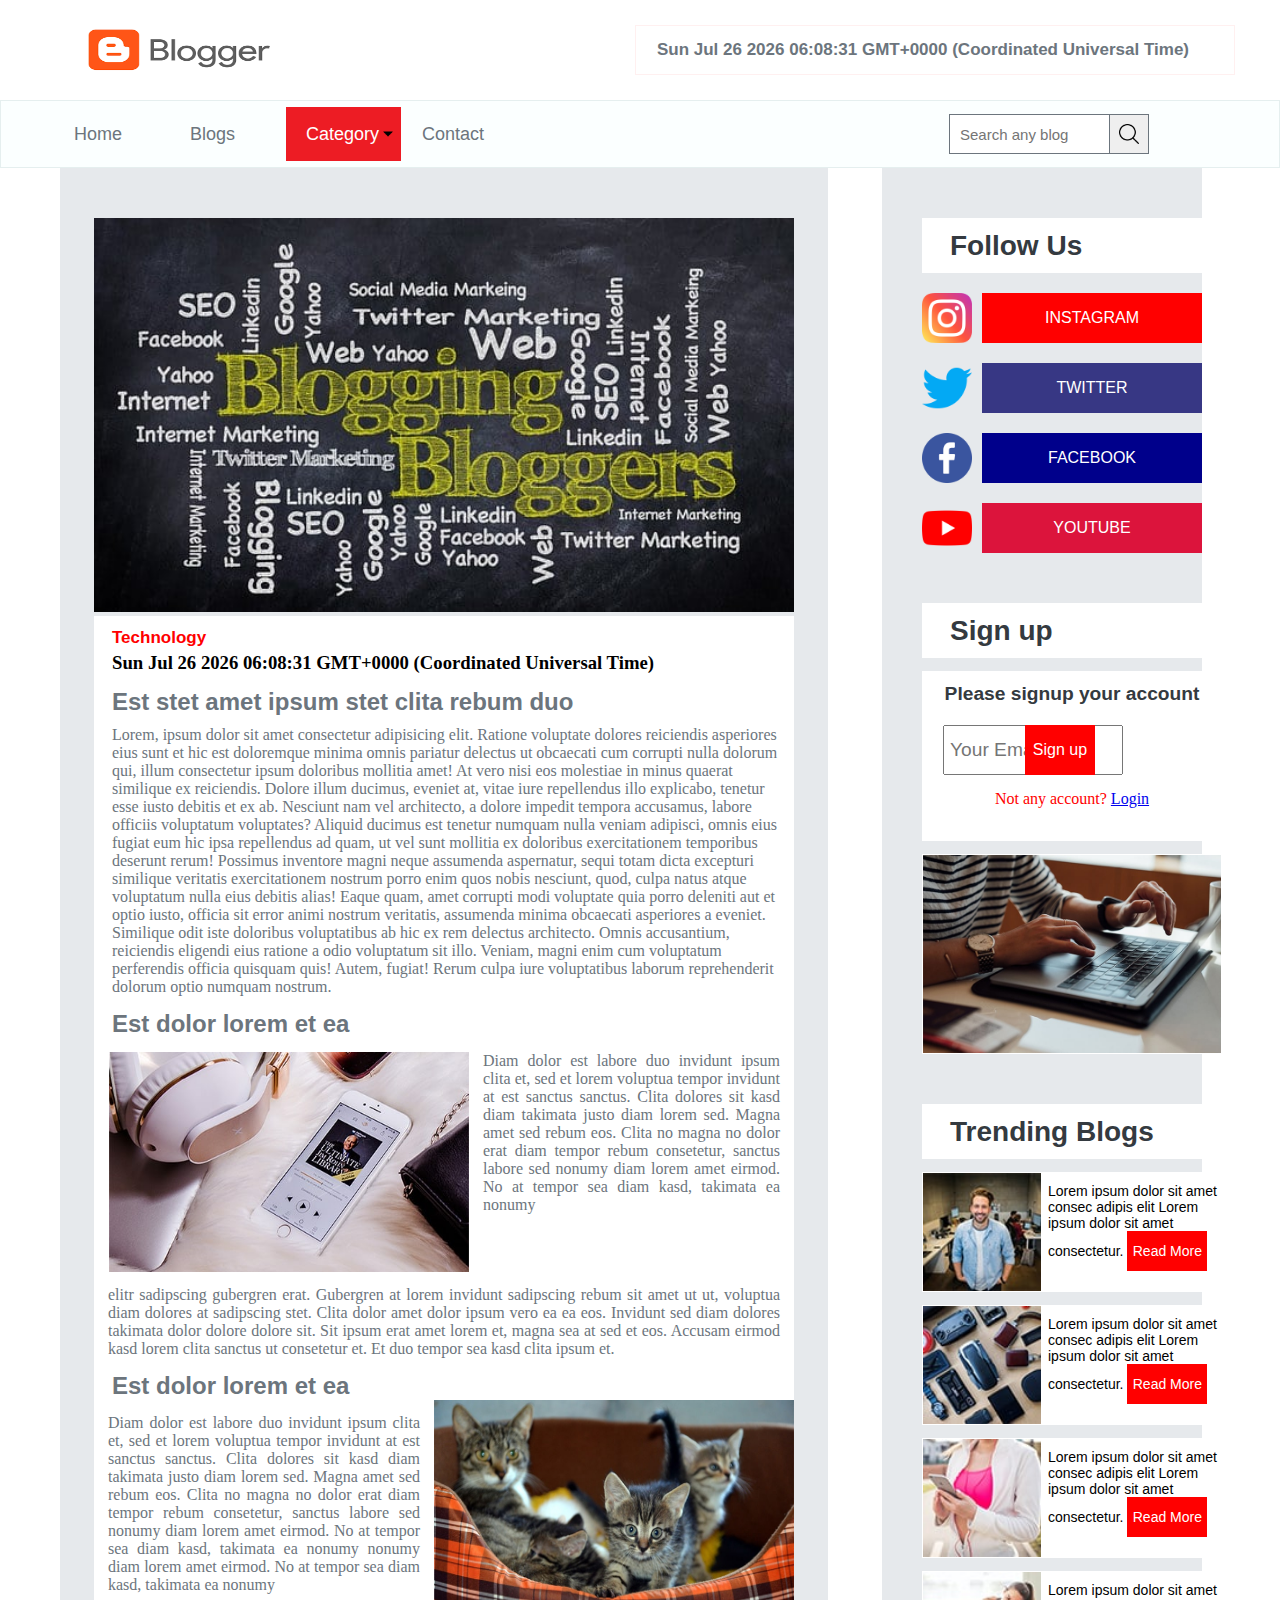
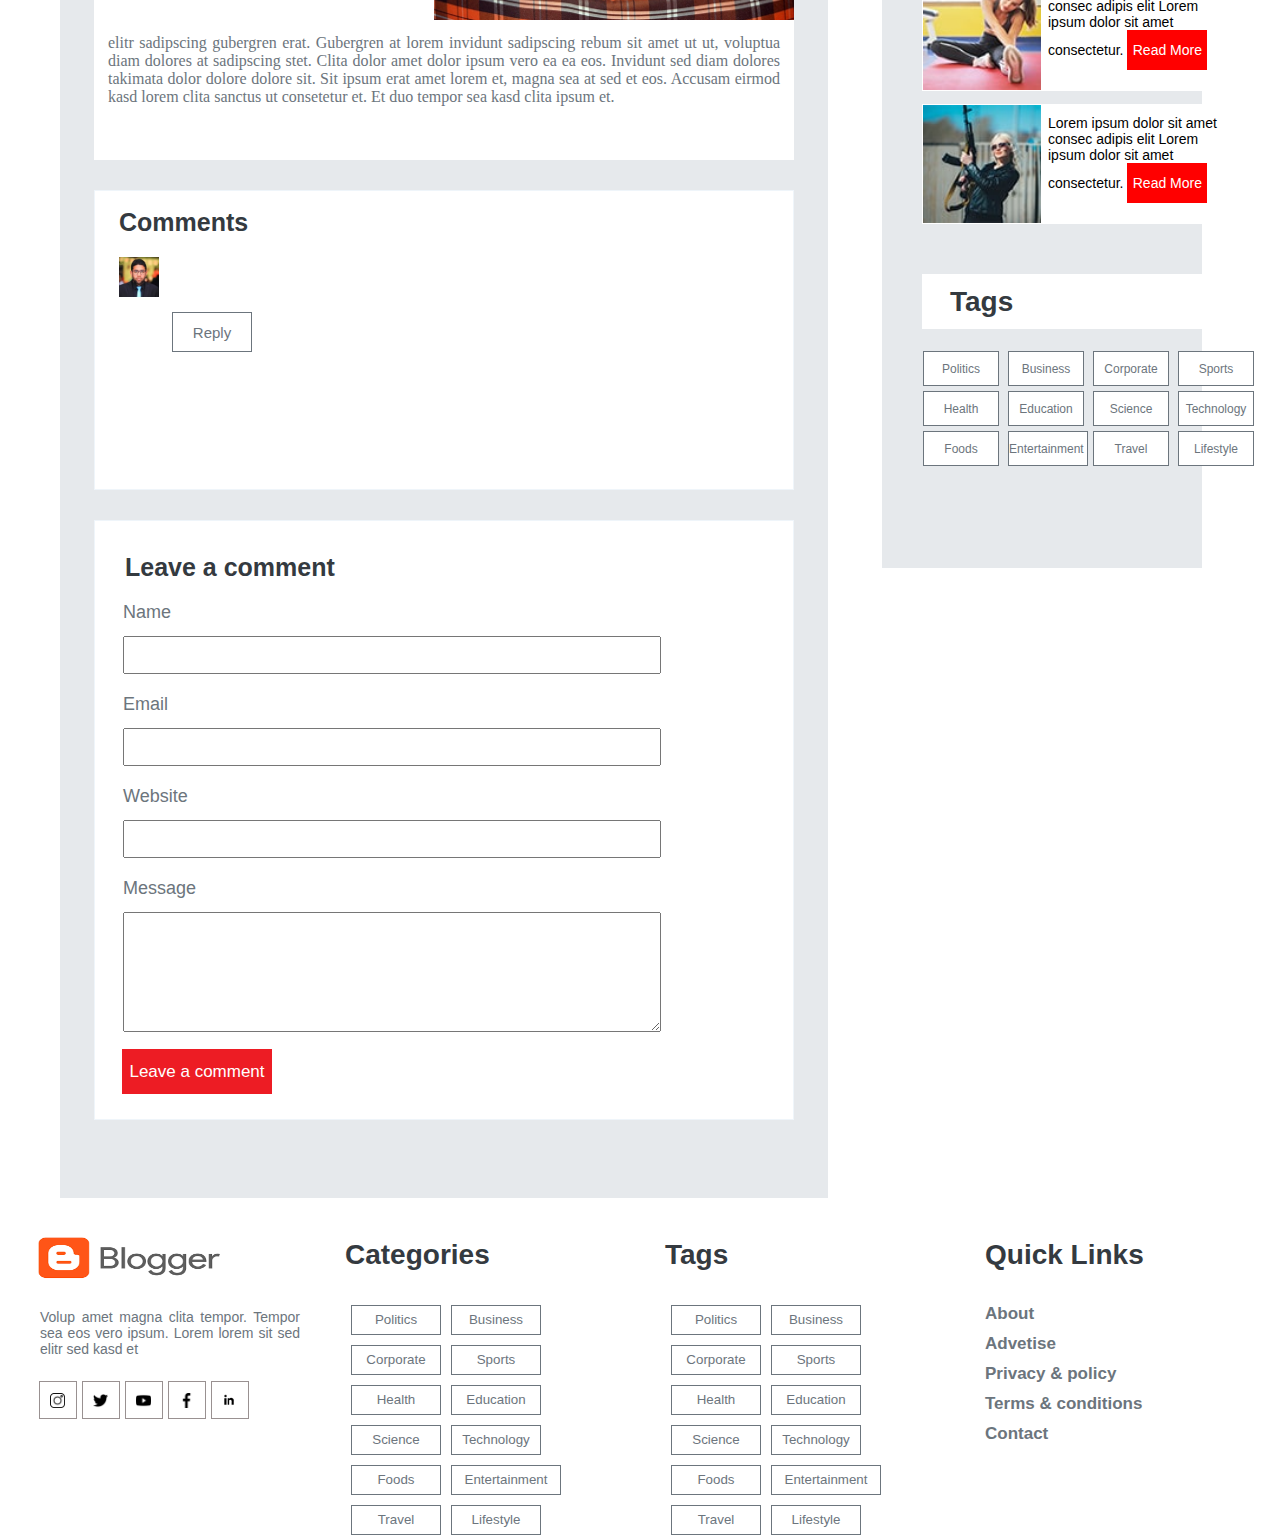
<file: index.html>
<!DOCTYPE html>
<html lang="en">

<head>
    <meta charset="UTF-8">
    <meta http-equiv="X-UA-Compatible" content="IE=edge">
    <meta name="viewport" content="width=device-width, initial-scale=1.0">
    <title>All-Blogs</title>
    <link rel="stylesheet" href="style.css">
</head>

<body>

    <!-- Header section -->
    <div id="header">
        <div class="logo">
            <img src="blog.png" alt="" class="imglogo">
            <div id="datebox">
                <h3 id="headdate"></h3>
            </div>
        </div>
    </div>

    <!-- Navbar section -->
    <div id="navbar">
        <ul id="unorderlist">
            <li class="allitems"><a href ="main.html" class="anchorist">Home</li></a>
            <li class="allitems">Blogs</li>
            <ul class="allitems itemactive" id="unordersec">Category
                <img src="drop.png" alt="" id="dropist">
                <div id="catun">
                    <li class="allitemssec"><a href ="category.html">Business</li></a>
                    <li class="allitemssec"><a href ="category.html">Technology</li></a>
                    <li class="allitemssec"><a href ="category.html">Entertainment</li></a>
                    <li class="allitemssec"><a href ="category.html">Sports</li></a>

                </div>
               
            </ul>
            <li class="allitems"><a href="contact.html" class="anchorist">Contact</li></a>
        </ul>
        <input type="text" id="search" placeholder="Search any blog">
        <button id="searchbtn">
            <img src="search.png" alt="" class="imagebtn">
        </button>
    </div>

    <!-- Main-Section -->
    <div id="istsection">
        <section id="leftsection">
            <div class="combineboxist">
                <img src="blogfront.jpg" alt="" class="imgblogist">
                <div class="textbox">
                    <h3 class="technologyblog">Technology</h3>
                    <h3 id="headdates"></h3>
                    <h2 class="blogheading">Est stet amet ipsum stet clita rebum duo</h2>
                    <p class="blogdetails">Lorem, ipsum dolor sit amet consectetur adipisicing elit. Ratione voluptate
                        dolores reiciendis asperiores eius sunt et hic est doloremque minima omnis pariatur delectus ut
                        obcaecati cum corrupti nulla dolorum qui, illum consectetur ipsum doloribus mollitia amet! At
                        vero nisi eos molestiae in minus quaerat similique ex reiciendis. Dolore illum ducimus, eveniet
                        at, vitae iure repellendus illo explicabo, tenetur esse iusto debitis et ex ab. Nesciunt nam vel
                        architecto, a dolore impedit tempora accusamus, labore officiis voluptatum voluptates? Aliquid
                        ducimus est tenetur numquam nulla veniam adipisci, omnis eius fugiat eum hic ipsa repellendus ad
                        quam, ut vel sunt mollitia ex doloribus exercitationem temporibus deserunt rerum! Possimus
                        inventore magni neque assumenda aspernatur, sequi totam dicta excepturi similique veritatis
                        exercitationem nostrum porro enim quos nobis nesciunt, quod, culpa natus atque voluptatum nulla
                        eius debitis alias! Eaque quam, amet corrupti modi voluptate quia porro deleniti aut et optio
                        iusto, officia sit error animi nostrum veritatis, assumenda minima obcaecati asperiores a
                        eveniet. Similique odit iste doloribus voluptatibus ab hic ex rem delectus architecto. Omnis
                        accusantium, reiciendis eligendi eius ratione a odio voluptatum sit illo. Veniam, magni enim cum
                        voluptatum perferendis officia quisquam quis! Autem, fugiat! Rerum culpa iure voluptatibus
                        laborum reprehenderit dolorum optio numquam nostrum.</p>
                  

                    <h2 class="blogheading">Est dolor lorem et ea</h2>

                    <div id="leftimagesection">
                        <img src="blogsec.jpg" alt="" class="leftimgsec" id="leftimgsec">
                        <p id="righttxtsec">Diam dolor est labore duo invidunt ipsum clita et, sed et lorem voluptua
                            tempor invidunt at est sanctus sanctus. Clita dolores sit kasd diam takimata justo diam
                            lorem sed. Magna amet sed rebum eos. Clita no magna no dolor erat diam tempor rebum
                            consetetur, sanctus labore sed nonumy diam lorem amet eirmod. No at tempor sea diam kasd,
                            takimata ea nonumy</p>
                    </div>
                    <p class="bottompara">elitr sadipscing gubergren erat. Gubergren at lorem invidunt sadipscing rebum sit amet ut ut, voluptua diam dolores at sadipscing stet. Clita dolor amet dolor ipsum vero ea ea eos. Invidunt sed diam dolores takimata dolor dolore dolore sit. Sit ipsum erat amet lorem et, magna sea at sed et eos. Accusam eirmod kasd lorem clita sanctus ut consetetur et. Et duo tempor sea kasd clita ipsum et.</p>

                    <h2 class="blogheading">Est dolor lorem et ea</h2>
                <div id="rightimgsec">
                    <p id="lefttxtthird">Diam dolor est labore duo invidunt ipsum clita et, sed et lorem voluptua tempor invidunt at est sanctus sanctus. Clita dolores sit kasd diam takimata justo diam lorem sed. Magna amet sed rebum eos. Clita no magna no dolor erat diam tempor rebum consetetur, sanctus labore sed nonumy diam lorem amet eirmod. No at tempor sea diam kasd, takimata ea nonumy nonumy diam lorem amet eirmod. No at tempor sea diam kasd, takimata ea nonumy</p>
                    <img src="blogthird.jpg" alt="" class="rightimagethird">
                </div>
                <p class="bottompara">elitr sadipscing gubergren erat. Gubergren at lorem invidunt sadipscing rebum sit amet ut ut, voluptua diam dolores at sadipscing stet. Clita dolor amet dolor ipsum vero ea ea eos. Invidunt sed diam dolores takimata dolor dolore dolore sit. Sit ipsum erat amet lorem et, magna sea at sed et eos. Accusam eirmod kasd lorem clita sanctus ut consetetur et. Et duo tempor sea kasd clita ipsum et.</p>
                 <br>
                 <br>
                 <br>                   
                </div>
                <div id="commentsbox">
                    <h2 class="comtxt">Comments</h2>
                    <div id="commentleftright">
                        <img src="blogfourth.jpg" alt="" class="comimg">
                         <p class="compara" id="compara"></p>
                    </div>
                    <button id="reply">Reply</button>
                </div>
                <div class="leavecomment">
                  <h2 class="leavecommenttxt">Leave a comment</h2>
                   <p class="nameist">Name</p>
                   <input type="text" class="nameinp" id="namein">
                   <p class="nameist">Email</p>
                   <input type="text" class="nameinp" id="emailin">
                   <p class="nameist">Website</p>
                   <input type="text" class="nameinp" id="webin">
                   <p class="nameist">Message</p>
                    <textarea name="" id="textareaist" class="nameinp" cols="30" rows="30"></textarea>  
                    <button id="leavebtn">Leave a comment</button>                
                </div>
            </div>

           

        </section>

        <!-- Right-aside.. -->
        <aside id="rightaside">
     <div class="boxright">
        <h2 class="followusist">Follow Us</h2>
     </div>

     <div class="imgbtnist">
        <img src="instagram.png" alt="" class="instagrampic">
        <button class="instabtn">INSTAGRAM</button>
     </div>
     <div class="imgbtnist">
        <img src="twitter.png" alt="" class="instagrampic">
        <button class="instabtn twitbtn">TWITTER</button>
     </div>
     <div class="imgbtnist">
        <img src="facebook.png" alt="" class="instagrampic">
        <button class="instabtn facebtn">FACEBOOK</button>
     </div>
     <div class="imgbtnist">
        <img src="youtube.png" alt="" class="instagrampic">
        <button class="instabtn youtbtn">YOUTUBE</button>
     </div>
     <div class="boxright">
        <h2 class="followusist">Sign up</h2>
     </div>

     <div class="signupbox">
        <h3 class="signtxt">Please signup your account</h3>
        <input type="text" class="signinp" placeholder="Your Email">
        <button class="signbtn">Sign up</button>
        <p class="loginist">Not any account? <a href="http://">Login</p></a> 
     </div>
     <div class="randomimgbox">
        </div>
        <div class="boxright">
            <h2 class="followusist">Trending Blogs</h2>
         </div>

         <div class="blogallist">
            <img src="blogsisth.jpg" alt="" class="blogallimg">
            <p class="blogtxtist">Lorem ipsum dolor sit amet consec adipis elit Lorem ipsum dolor sit amet consectetur. <button class="readmoresec">Read More</button></p>
         </div>
         <div class="blogallist">
            <img src="blogseventh.jpg" alt="" class="blogallimg">
            <p class="blogtxtist">Lorem ipsum dolor sit amet consec adipis elit Lorem ipsum dolor sit amet consectetur. <button class="readmoresec">Read More</button></p>
         </div>
         <div class="blogallist">
            <img src="blog8.jpg" alt="" class="blogallimg">
            <p class="blogtxtist">Lorem ipsum dolor sit amet consec adipis elit Lorem ipsum dolor sit amet consectetur. <button class="readmoresec">Read More</button></p>
         </div>
         <div class="blogallist">
            <img src="blog9.jpg" alt="" class="blogallimg">
            <p class="blogtxtist">Lorem ipsum dolor sit amet consec adipis elit Lorem ipsum dolor sit amet consectetur. <button class="readmoresec">Read More</button></p>
         </div>
         <div class="blogallist">
            <img src="blog10.jpg" alt="" class="blogallimg">
            <p class="blogtxtist">Lorem ipsum dolor sit amet consec adipis elit Lorem ipsum dolor sit amet consectetur. <button class="readmoresec">Read More</button></p>
         </div>
      
         <div class="boxright">
            <h2 class="followusist">Tags</h2>
         </div>
         <div class="alltagsbtns">
            <button class="ploiticsbtn">Politics</button>
            <button class="ploiticsbtn">Business</button>
            <button class="ploiticsbtn">Corporate</button>
            <button class="ploiticsbtn">Sports</button>
            <button class="ploiticsbtn">Health</button>
            <button class="ploiticsbtn">Education</button>
            <button class="ploiticsbtn">Science</button>
            <button class="ploiticsbtn">Technology</button>
            <button class="ploiticsbtn">Foods</button>
            <button class="ploiticsbtn ploiticsbtnent">Entertainment</button>
            <button class="ploiticsbtn">Travel</button>
            <button class="ploiticsbtn">Lifestyle</button>
         </div>
         <!-- <div class="alltagsbtnssec">
            <button class="ploiticsbtn">Health</button>
            <button class="ploiticsbtn">Education</button>
            <button class="ploiticsbtn">Science</button>
            <button class="ploiticsbtn">Technology</button>
         </div>
         <div class="alltagsbtnsthird">
            <button class="ploiticsbtn">Foods</button>
            <button class="ploiticsbtn ploiticsbtnent">Entertainment</button>
            <button class="ploiticsbtn">Travel</button>
            <button class="ploiticsbtn">Lifestyle</button>
         </div> -->


        </aside>
    </div>
    <!-- footer -->
    <footer id="footerist">
        <div class="boxfooter">
            <img src="blog.png" alt="" class="boxfooterimgist">
            <p class="foottxtist">Volup amet magna clita tempor. Tempor sea eos vero ipsum. Lorem lorem sit sed elitr sed kasd et</p>
            <div id="allfoootbtn">
                <button class="footbtnist"><img src="in2.png" alt="" class="inst2"></button>
                <button class="footbtnist"><img src="tw2.png" alt="" class="inst2"></button>
                <button class="footbtnist"><img src="yw2.png" alt="" class="inst2"></button>
                <button class="footbtnist"><img src="fb2.png" alt="" class="inst2"></button>
                <button class="footbtnist"><img src="linkin.jpg" alt="" class="linkedin"></button>
            </div>
          
        </div>
        <div class="boxfooter">
            <h2 class="fotcattxt">Categories</h2>
            <div id="footcatbtnsec">
                <button class="footallbtnthird">Politics</button>
                <button class="footallbtnthird">Business</button>
                <button class="footallbtnthird">Corporate</button>
                <button class="footallbtnthird">Sports</button>
                <button class="footallbtnthird">Health</button>
                <button class="footallbtnthird">Education</button>
                <button class="footallbtnthird">Science</button>
                <button class="footallbtnthird">Technology</button>
                <button class="footallbtnthird">Foods</button>
                <button class="footallbtnthird footallbtnthirdent">Entertainment</button>
                <button class="footallbtnthird">Travel</button>
                <button class="footallbtnthird">Lifestyle</button>
            </div>
        </div>
        <div class="boxfooter">
            <h2 class="fotcattxt">Tags</h2>
            <div id="footcatbtnsec">
                <button class="footallbtnthird">Politics</button>
                <button class="footallbtnthird">Business</button>
                <button class="footallbtnthird">Corporate</button>
                <button class="footallbtnthird">Sports</button>
                <button class="footallbtnthird">Health</button>
                <button class="footallbtnthird">Education</button>
                <button class="footallbtnthird">Science</button>
                <button class="footallbtnthird">Technology</button>
                <button class="footallbtnthird">Foods</button>
                <button class="footallbtnthird footallbtnthirdent">Entertainment</button>
                <button class="footallbtnthird">Travel</button>
                <button class="footallbtnthird">Lifestyle</button>
            </div>
        </div>
        <div class="boxfooter">
            <h2 class="fotcattxt">Quick Links</h2>
            <h4 class="aboutfoottxt">About</h4>
            <h4 class="advertisefoottxt">Advetise</h4>
            <h4 class="policyfoottxt">Privacy & policy</h4>
            <h4 class="termsfoottxt">Terms & conditions</h4>
            <h4 class="contactfoottxt">Contact</h4>
        </div>
    </footer>


    <script src="index.js"></script>
</body>

</html>
</file>
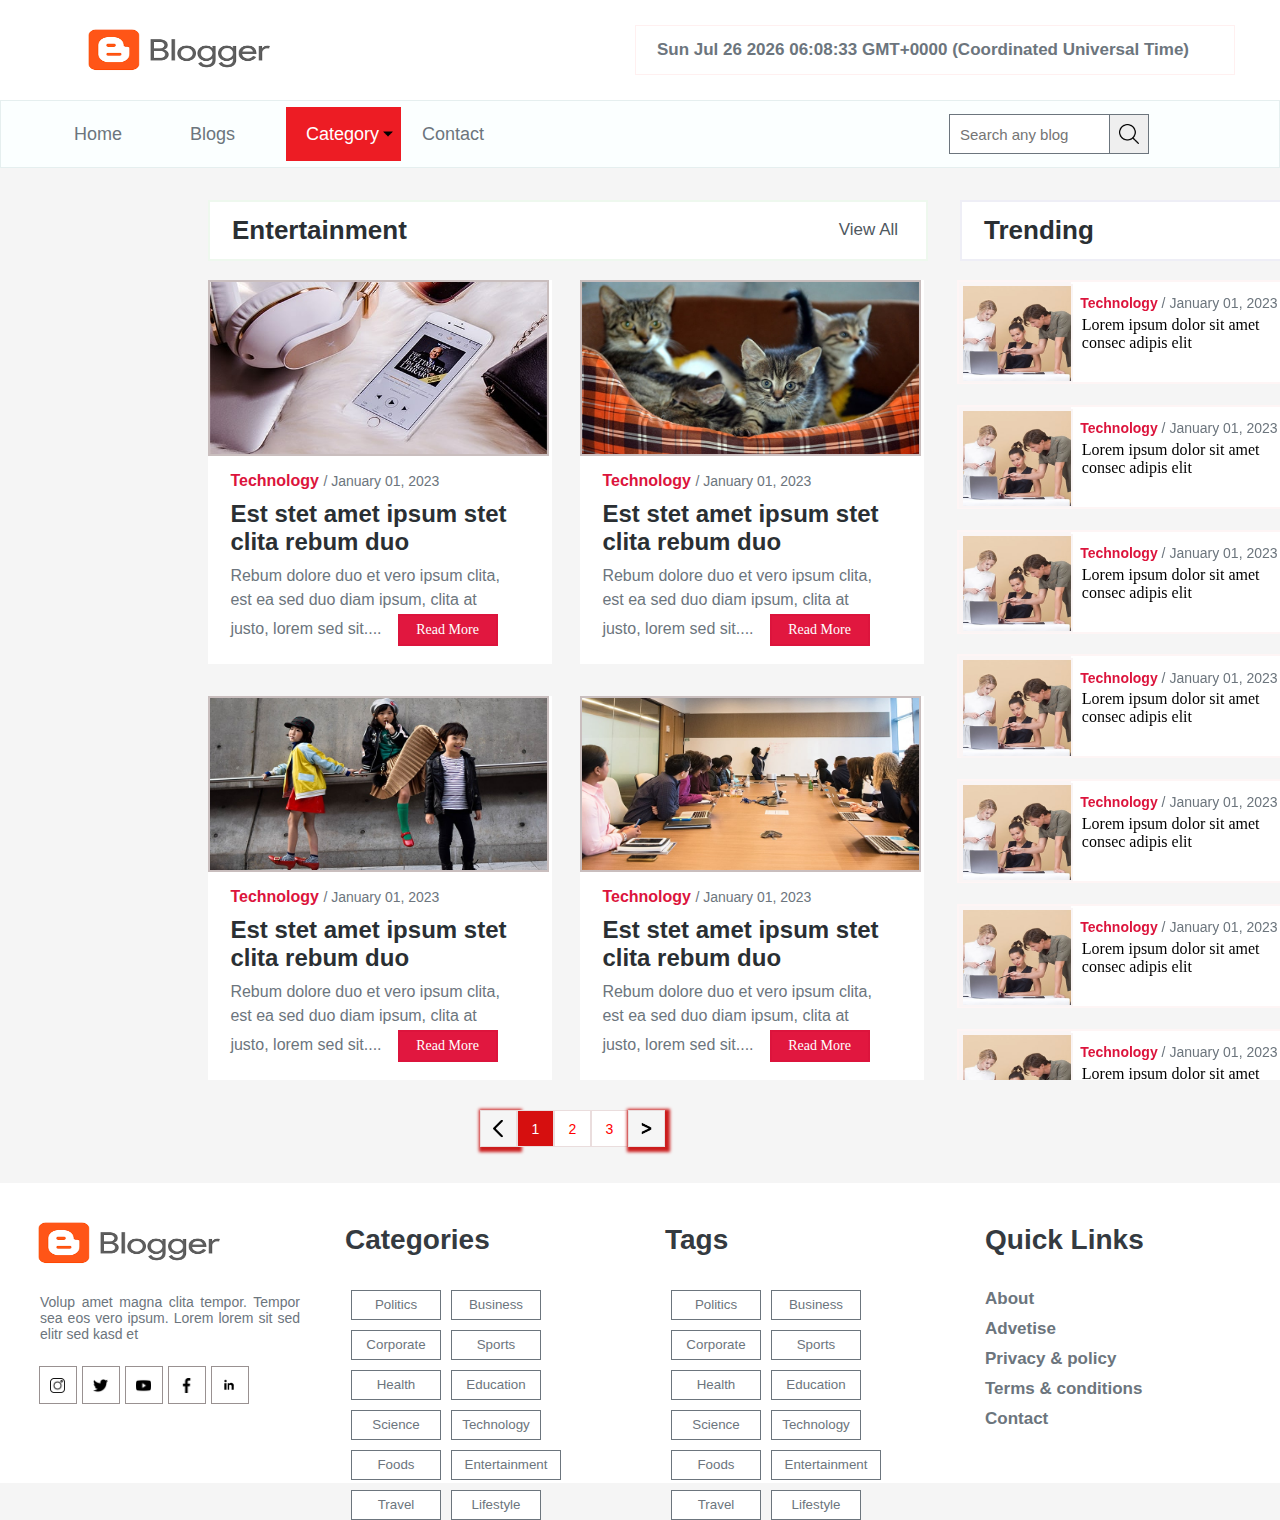
<file: category.html>
<!DOCTYPE html>
<html lang="en">
<head>
    <meta charset="UTF-8">
    <meta http-equiv="X-UA-Compatible" content="IE=edge">
    <meta name="viewport" content="width=device-width, initial-scale=1.0">
    <title>Category</title>
    <link rel="stylesheet" href="category.css">
    <link rel="preconnect" href="https://fonts.googleapis.com">
<link rel="preconnect" href="https://fonts.gstatic.com" crossorigin>
</head>
<body>
      <!-- Header section -->
      <div id="header">
        <div class="logo">
            <img src="blog.png" alt="" class="imglogo">
            <div id="datebox">
                <h3 id="headdate"></h3>
            </div>
        </div>
    </div>

    <!-- Navbar section -->
    <div id="navbar">
        <ul id="unorderlist">
            <li class="allitems">Home</li>
            <li class="allitems">Blogs</li>
            <ul class="allitems itemactive" id="unordersec">Category
                <img src="drop.png" alt="" id="dropist">
                <div id="catun">
                    <li class="allitemssec">Ist</li>
                    <li class="allitemssec">sec</li>
                    <li class="allitemssec">third</li>
                    <li class="allitemssec">third</li>
                    <li class="allitemssec">third</li>
                    <li class="allitemssec">third</li>
                   
                </div>
               
            </ul>
            <li class="allitems"><a href="contact.html" class="anchorist">Contact</li></a>
        </ul>
        <input type="text" id="search" placeholder="Search any blog">
        <button id="searchbtn">
            <img src="search.png" alt="" class="imagebtn">
        </button>
    </div>

    <div id="lefandrghsec">
        <div class="lefbox">
            <h2 class="buspartxt">Entertainment</h2>
            <p class="viewsbtn">View All</p>
        </div>
        <div class="rghbox">
            <h2 class="buspartxt">Trending</h2>
        </div>
    </div>

     <div class="lefandrghsec">
        <div class="lefboxsec">
            <div class="lefboxmain">
                <img src="blog31.jpg" alt="" class="techimg">
               <h2 class="techtxt">Technology <span class="datist">/ January 01, 2023</span></h2>
               <h2 class="headingtec">Est stet amet ipsum stet clita rebum duo</h2>
               <p class="tecdet">Rebum dolore duo et vero ipsum clita, est ea sed duo diam ipsum, clita at justo, lorem sed sit....<span><button class="readtecall">Read More</button></span></p>
            </div>
            <div class="lefboxmain">
                <img src="blog32.jpg" alt="" class="techimg">
               <h2 class="techtxt">Technology <span class="datist">/ January 01, 2023</span></h2>
               <h2 class="headingtec">Est stet amet ipsum stet clita rebum duo</h2>
                <p class="tecdet">Rebum dolore duo et vero ipsum clita, est ea sed duo diam ipsum, clita at justo, lorem sed sit....<span><button class="readtecall">Read More</button></span></p>

            </div>
            <div class="lefboxmain">
                <img src="blog33.jpg" alt="" class="techimg">
               <h2 class="techtxt">Technology <span class="datist">/ January 01, 2023</span></h2>
               <h2 class="headingtec">Est stet amet ipsum stet clita rebum duo</h2>
                <p class="tecdet">Rebum dolore duo et vero ipsum clita, est ea sed duo diam ipsum, clita at justo, lorem sed sit....<span><button class="readtecall">Read More</button></span></p>

            </div>
            <div class="lefboxmain">
                <img src="blog34.jpg" alt="" class="techimg">
               <h2 class="techtxt">Technology <span class="datist">/ January 01, 2023</span></h2>
               <h2 class="headingtec">Est stet amet ipsum stet clita rebum duo</h2>
                <p class="tecdet">Rebum dolore duo et vero ipsum clita, est ea sed duo diam ipsum, clita at justo, lorem sed sit....<span><button class="readtecall">Read More</button></span></p>
            </div>

            <div class="lefboxmain">
                <img src="blog34.jpg" alt="" class="techimg">
               <h2 class="techtxt">Technology <span class="datist">/ January 01, 2023</span></h2>
               <h2 class="headingtec">Est stet amet ipsum stet clita rebum duo</h2>
                <p class="tecdet">Rebum dolore duo et vero ipsum clita, est ea sed duo diam ipsum, clita at justo, lorem sed sit....<span><button class="readtecall">Read More</button></span></p>
            </div>

            <div class="lefboxmain">
                <img src="blog34.jpg" alt="" class="techimg">
               <h2 class="techtxt">Technology <span class="datist">/ January 01, 2023</span></h2>
               <h2 class="headingtec">Est stet amet ipsum stet clita rebum duo</h2>
                <p class="tecdet">Rebum dolore duo et vero ipsum clita, est ea sed duo diam ipsum, clita at justo, lorem sed sit....<span><button class="readtecall">Read More</button></span></p>
            </div>
            <div class="lefboxmain">
                <img src="blog34.jpg" alt="" class="techimg">
               <h2 class="techtxt">Technology <span class="datist">/ January 01, 2023</span></h2>
               <h2 class="headingtec">Est stet amet ipsum stet clita rebum duo</h2>
                <p class="tecdet">Rebum dolore duo et vero ipsum clita, est ea sed duo diam ipsum, clita at justo, lorem sed sit....<span><button class="readtecall">Read More</button></span></p>
            </div>
            <div class="lefboxmain">
                <img src="blog34.jpg" alt="" class="techimg">
               <h2 class="techtxt">Technology <span class="datist">/ January 01, 2023</span></h2>
               <h2 class="headingtec">Est stet amet ipsum stet clita rebum duo</h2>
                <p class="tecdet">Rebum dolore duo et vero ipsum clita, est ea sed duo diam ipsum, clita at justo, lorem sed sit....<span><button class="readtecall">Read More</button></span></p>
            </div>
        </div>
        <div class="rghboxsec">
            <div id="rghtrenbox">
                <div id="imgpicist" class="imgpicist">
                    <img src="blog21.jpg" alt="" class="imgistpic">
                </div>
                <div id="headtxtsec" class="headtxtsec">
                    <h2 class="techtxt techtxt2">Technology <span class="datist">/ January 01, 2023</span></h2>
                </div>
                <div id="paratxtsec" class="paratxtsec"><p class="paratxtsec2">Lorem ipsum dolor sit amet consec adipis elit</p></div>
            </div>

            <div id="rghtrenbox" class="rghtrenbox2">
                <div id="imgpicist" class="imgpicist">
                    <img src="blog21.jpg" alt="" class="imgistpic">
                </div>
                <div id="headtxtsec" class="headtxtsec">
                    <h2 class="techtxt techtxt2">Technology <span class="datist">/ January 01, 2023</span></h2>
                </div>
                <div id="paratxtsec" class="paratxtsec"><p class="paratxtsec2">Lorem ipsum dolor sit amet consec adipis elit</p></div>
            </div>

            <div id="rghtrenbox" class="rghtrenbox2">
                <div id="imgpicist" class="imgpicist">
                    <img src="blog21.jpg" alt="" class="imgistpic">
                </div>
                <div id="headtxtsec" class="headtxtsec">
                    <h2 class="techtxt techtxt2">Technology <span class="datist">/ January 01, 2023</span></h2>
                </div>
                <div id="paratxtsec" class="paratxtsec"><p class="paratxtsec2">Lorem ipsum dolor sit amet consec adipis elit</p></div>
            </div>
            <div id="rghtrenbox" class="rghtrenbox2">
                <div id="imgpicist" class="imgpicist">
                    <img src="blog21.jpg" alt="" class="imgistpic">
                </div>
                <div id="headtxtsec" class="headtxtsec">
                    <h2 class="techtxt techtxt2">Technology <span class="datist">/ January 01, 2023</span></h2>
                </div>
                <div id="paratxtsec" class="paratxtsec"><p class="paratxtsec2">Lorem ipsum dolor sit amet consec adipis elit</p></div>
            </div>
            <div id="rghtrenbox" class="rghtrenbox2">
                <div id="imgpicist" class="imgpicist">
                    <img src="blog21.jpg" alt="" class="imgistpic">
                </div>
                <div id="headtxtsec" class="headtxtsec">
                    <h2 class="techtxt techtxt2">Technology <span class="datist">/ January 01, 2023</span></h2>
                </div>
                <div id="paratxtsec" class="paratxtsec"><p class="paratxtsec2">Lorem ipsum dolor sit amet consec adipis elit</p></div>
            </div>
            <div id="rghtrenbox" class="rghtrenbox2">
                <div id="imgpicist" class="imgpicist">
                    <img src="blog21.jpg" alt="" class="imgistpic">
                </div>
                <div id="headtxtsec" class="headtxtsec">
                    <h2 class="techtxt techtxt2">Technology <span class="datist">/ January 01, 2023</span></h2>
                </div>
                <div id="paratxtsec" class="paratxtsec"><p class="paratxtsec2">Lorem ipsum dolor sit amet consec adipis elit</p></div>
            </div>
            <div id="rghtrenbox" class="rghtrenbox2">
                <div id="imgpicist" class="imgpicist">
                    <img src="blog21.jpg" alt="" class="imgistpic">
                </div>
                <div id="headtxtsec" class="headtxtsec">
                    <h2 class="techtxt techtxt2">Technology <span class="datist">/ January 01, 2023</span></h2>
                </div>
                <div id="paratxtsec" class="paratxtsec"><p class="paratxtsec2">Lorem ipsum dolor sit amet consec adipis elit</p></div>
            </div>
            <div id="rghtrenbox" class="rghtrenbox2">
                <div id="imgpicist" class="imgpicist">
                    <img src="blog21.jpg" alt="" class="imgistpic">
                </div>
                <div id="headtxtsec" class="headtxtsec">
                    <h2 class="techtxt techtxt2">Technology <span class="datist">/ January 01, 2023</span></h2>
                </div>
                <div id="paratxtsec" class="paratxtsec"><p class="paratxtsec2">Lorem ipsum dolor sit amet consec adipis elit</p></div>
            </div>
            <div id="rghtrenbox" class="rghtrenbox2">
                <div id="imgpicist" class="imgpicist">
                    <img src="blog21.jpg" alt="" class="imgistpic">
                </div>
                <div id="headtxtsec" class="headtxtsec">
                    <h2 class="techtxt techtxt2">Technology <span class="datist">/ January 01, 2023</span></h2>
                </div>
                <div id="paratxtsec" class="paratxtsec"><p class="paratxtsec2">Lorem ipsum dolor sit amet consec adipis elit</p></div>
            </div>
        </div>
     </div>
     
     <div id="btns">
        <Button class="allbtnist imbtn"></Button>
        <Button class="allbtnist allbtnist2">1</Button>
        <Button class="allbtnist">2</Button>
        <Button class="allbtnist">3</Button>
        <Button class="allbtnist  imbtn2"></Button>
     </div>

   <br>
   <br>
<!-- footer -->
<footer id="footerist">
    <div class="boxfooter">
        <img src="blog.png" alt="" class="boxfooterimgist">
        <p class="foottxtist">Volup amet magna clita tempor. Tempor sea eos vero ipsum. Lorem lorem sit sed elitr sed kasd et</p>
        <div id="allfoootbtn">
            <button class="footbtnist"><img src="in2.png" alt="" class="inst2"></button>
            <button class="footbtnist"><img src="tw2.png" alt="" class="inst2"></button>
            <button class="footbtnist"><img src="yw2.png" alt="" class="inst2"></button>
            <button class="footbtnist"><img src="fb2.png" alt="" class="inst2"></button>
            <button class="footbtnist"><img src="linkin.jpg" alt="" class="linkedin"></button>
        </div>
      
    </div>
    <div class="boxfooter">
        <h2 class="fotcattxt">Categories</h2>
        <div id="footcatbtnsec">
            <button class="footallbtnthird">Politics</button>
            <button class="footallbtnthird">Business</button>
            <button class="footallbtnthird">Corporate</button>
            <button class="footallbtnthird">Sports</button>
            <button class="footallbtnthird">Health</button>
            <button class="footallbtnthird">Education</button>
            <button class="footallbtnthird">Science</button>
            <button class="footallbtnthird">Technology</button>
            <button class="footallbtnthird">Foods</button>
            <button class="footallbtnthird footallbtnthirdent">Entertainment</button>
            <button class="footallbtnthird">Travel</button>
            <button class="footallbtnthird">Lifestyle</button>
        </div>
    </div>
    <div class="boxfooter">
        <h2 class="fotcattxt">Tags</h2>
        <div id="footcatbtnsec">
            <button class="footallbtnthird">Politics</button>
            <button class="footallbtnthird">Business</button>
            <button class="footallbtnthird">Corporate</button>
            <button class="footallbtnthird">Sports</button>
            <button class="footallbtnthird">Health</button>
            <button class="footallbtnthird">Education</button>
            <button class="footallbtnthird">Science</button>
            <button class="footallbtnthird">Technology</button>
            <button class="footallbtnthird">Foods</button>
            <button class="footallbtnthird footallbtnthirdent">Entertainment</button>
            <button class="footallbtnthird">Travel</button>
            <button class="footallbtnthird">Lifestyle</button>
        </div>
    </div>
    <div class="boxfooter">
        <h2 class="fotcattxt">Quick Links</h2>
        <h4 class="aboutfoottxt">About</h4>
        <h4 class="advertisefoottxt">Advetise</h4>
        <h4 class="policyfoottxt">Privacy & policy</h4>
        <h4 class="termsfoottxt">Terms & conditions</h4>
        <h4 class="contactfoottxt">Contact</h4>
    </div>
</footer>



    <script src="category.js"></script>
</body>
</html>
</file>
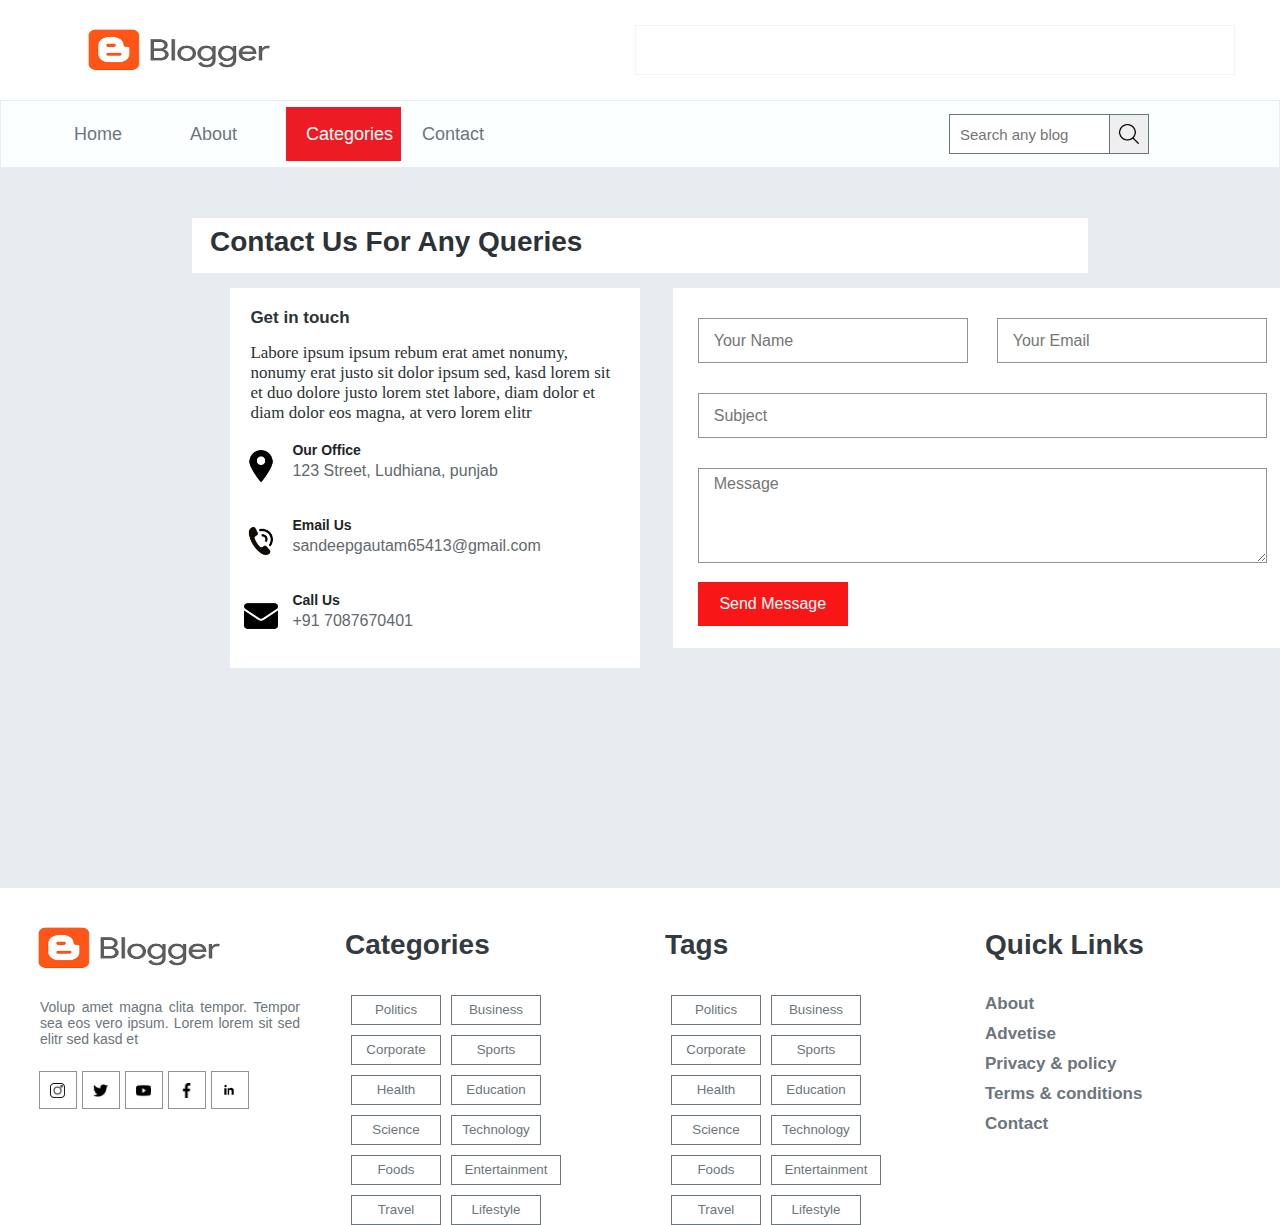
<file: contact.html>
<!DOCTYPE html>
<html lang="en">
<head>
    <meta charset="UTF-8">
    <meta http-equiv="X-UA-Compatible" content="IE=edge">
    <meta name="viewport" content="width=device-width, initial-scale=1.0">
    <title>Contact-Form</title>
    <link rel="stylesheet" href="contact.css">
</head>
<body>
    
    <div id="header">
        <div class="logo">
            <img src="blog.png" alt="" class="imglogo">
            <div id="datebox">
                <h3 id="headdate"></h3>
            </div>
        </div>
    </div>

    <!-- Navbar section -->
    <div id="navbar">
        <ul id="unorderlist">
            <li class="allitems"><a href="main.html" class="anchorist">Home</li></a>
            <li class="allitems"><a href="index.html"class="anchorist">About</li></a>
            <li class="allitems itemactive">Categories</li>
            <div id="catun">
                <li class="allitemssec"><a href ="category.html">Business</li></a>
                <li class="allitemssec"><a href ="category.html">Technology</li></a>
                <li class="allitemssec"><a href ="category.html">Entertainment</li></a>
                <li class="allitemssec"><a href ="category.html">Sports</li></a>

            </div>
            <li class="allitems">Contact</li>
        </ul>
        <input type="text" id="search" placeholder="Search any blog">
        <button id="searchbtn">
            <img src="search.png" alt="" class="imagebtn">
        </button>
    </div>

    <div id="contactmainsec">
        <div class="contboxist">
            <h1 class="contxtist">Contact Us For Any Queries</h1>
        </div>
        <div id="leftandrightbox">
            <div class="leftconboxist">
                <h2 class="getist">Get in touch</h2>
                <p class="getparaist">Labore ipsum ipsum rebum erat amet nonumy, nonumy erat justo sit dolor ipsum sed, kasd lorem sit et duo dolore justo lorem stet labore, diam dolor et diam dolor eos magna, at vero lorem elitr</p>
                <div id="imgandtextist">
                    <img src="locationsec.png" alt="" class="locationcon">
                    <div class="detailboxist">
                        <h4 class="ourofficetxt">Our Office</h4>
                        <p class="ouroffpara">123 Street, Ludhiana, punjab</p>
                    </div>
                </div>
                <div id="imgandtextist">
                    <img src="call.jpg" alt="" class="locationcon">
                    <div class="detailboxist">
                        <h4 class="ourofficetxt">Email Us</h4>
                        <p class="ouroffpara">sandeepgautam65413@gmail.com</p>
                    </div>
                </div>
                <div id="imgandtextist">
                    <img src="emailsec.png" alt="" class="locationcon">
                    <div class="detailboxist">
                        <h4 class="ourofficetxt">Call Us</h4>
                        <p class="ouroffpara">+91 7087670401</p>
                    </div>
                </div>
            </div>
            <div class="rightconboxsec">
                <input type="text" class="conname" id="namein" placeholder="Your Name">
                <input type="text" class="conname" id="emailin" placeholder="Your Email">
                <input type="text" class="consubject" id="subin" placeholder="Subject">
                <textarea name="" id="textcon" cols="30" rows="30" placeholder="Message"></textarea>
                <button id="sendmsgist">Send Message</button>
            </div>
        </div>
    </div>

     <!-- footer -->
     <footer id="footerist">
        <div class="boxfooter">
            <img src="blog.png" alt="" class="boxfooterimgist">
            <p class="foottxtist">Volup amet magna clita tempor. Tempor sea eos vero ipsum. Lorem lorem sit sed elitr sed kasd et</p>
            <div id="allfoootbtn">
                <button class="footbtnist"><img src="in2.png" alt="" class="inst2"></button>
                <button class="footbtnist"><img src="tw2.png" alt="" class="inst2"></button>
                <button class="footbtnist"><img src="yw2.png" alt="" class="inst2"></button>
                <button class="footbtnist"><img src="fb2.png" alt="" class="inst2"></button>
                <button class="footbtnist"><img src="linkin.jpg" alt="" class="linkedin"></button>
            </div>
          
        </div>
        <div class="boxfooter">
            <h2 class="fotcattxt">Categories</h2>
            <div id="footcatbtnsec">
                <button class="footallbtnthird">Politics</button>
                <button class="footallbtnthird">Business</button>
                <button class="footallbtnthird">Corporate</button>
                <button class="footallbtnthird">Sports</button>
                <button class="footallbtnthird">Health</button>
                <button class="footallbtnthird">Education</button>
                <button class="footallbtnthird">Science</button>
                <button class="footallbtnthird">Technology</button>
                <button class="footallbtnthird">Foods</button>
                <button class="footallbtnthird footallbtnthirdent">Entertainment</button>
                <button class="footallbtnthird">Travel</button>
                <button class="footallbtnthird">Lifestyle</button>
            </div>
        </div>
        <div class="boxfooter">
            <h2 class="fotcattxt">Tags</h2>
            <div id="footcatbtnsec">
                <button class="footallbtnthird">Politics</button>
                <button class="footallbtnthird">Business</button>
                <button class="footallbtnthird">Corporate</button>
                <button class="footallbtnthird">Sports</button>
                <button class="footallbtnthird">Health</button>
                <button class="footallbtnthird">Education</button>
                <button class="footallbtnthird">Science</button>
                <button class="footallbtnthird">Technology</button>
                <button class="footallbtnthird">Foods</button>
                <button class="footallbtnthird footallbtnthirdent">Entertainment</button>
                <button class="footallbtnthird">Travel</button>
                <button class="footallbtnthird">Lifestyle</button>
            </div>
        </div>
        <div class="boxfooter">
            <h2 class="fotcattxt">Quick Links</h2>
            <h4 class="aboutfoottxt">About</h4>
            <h4 class="advertisefoottxt">Advetise</h4>
            <h4 class="policyfoottxt">Privacy & policy</h4>
            <h4 class="termsfoottxt">Terms & conditions</h4>
            <h4 class="contactfoottxt">Contact</h4>
        </div>
    </footer>


    <script src="contact.js"></script>
</body>

</html>
</file>
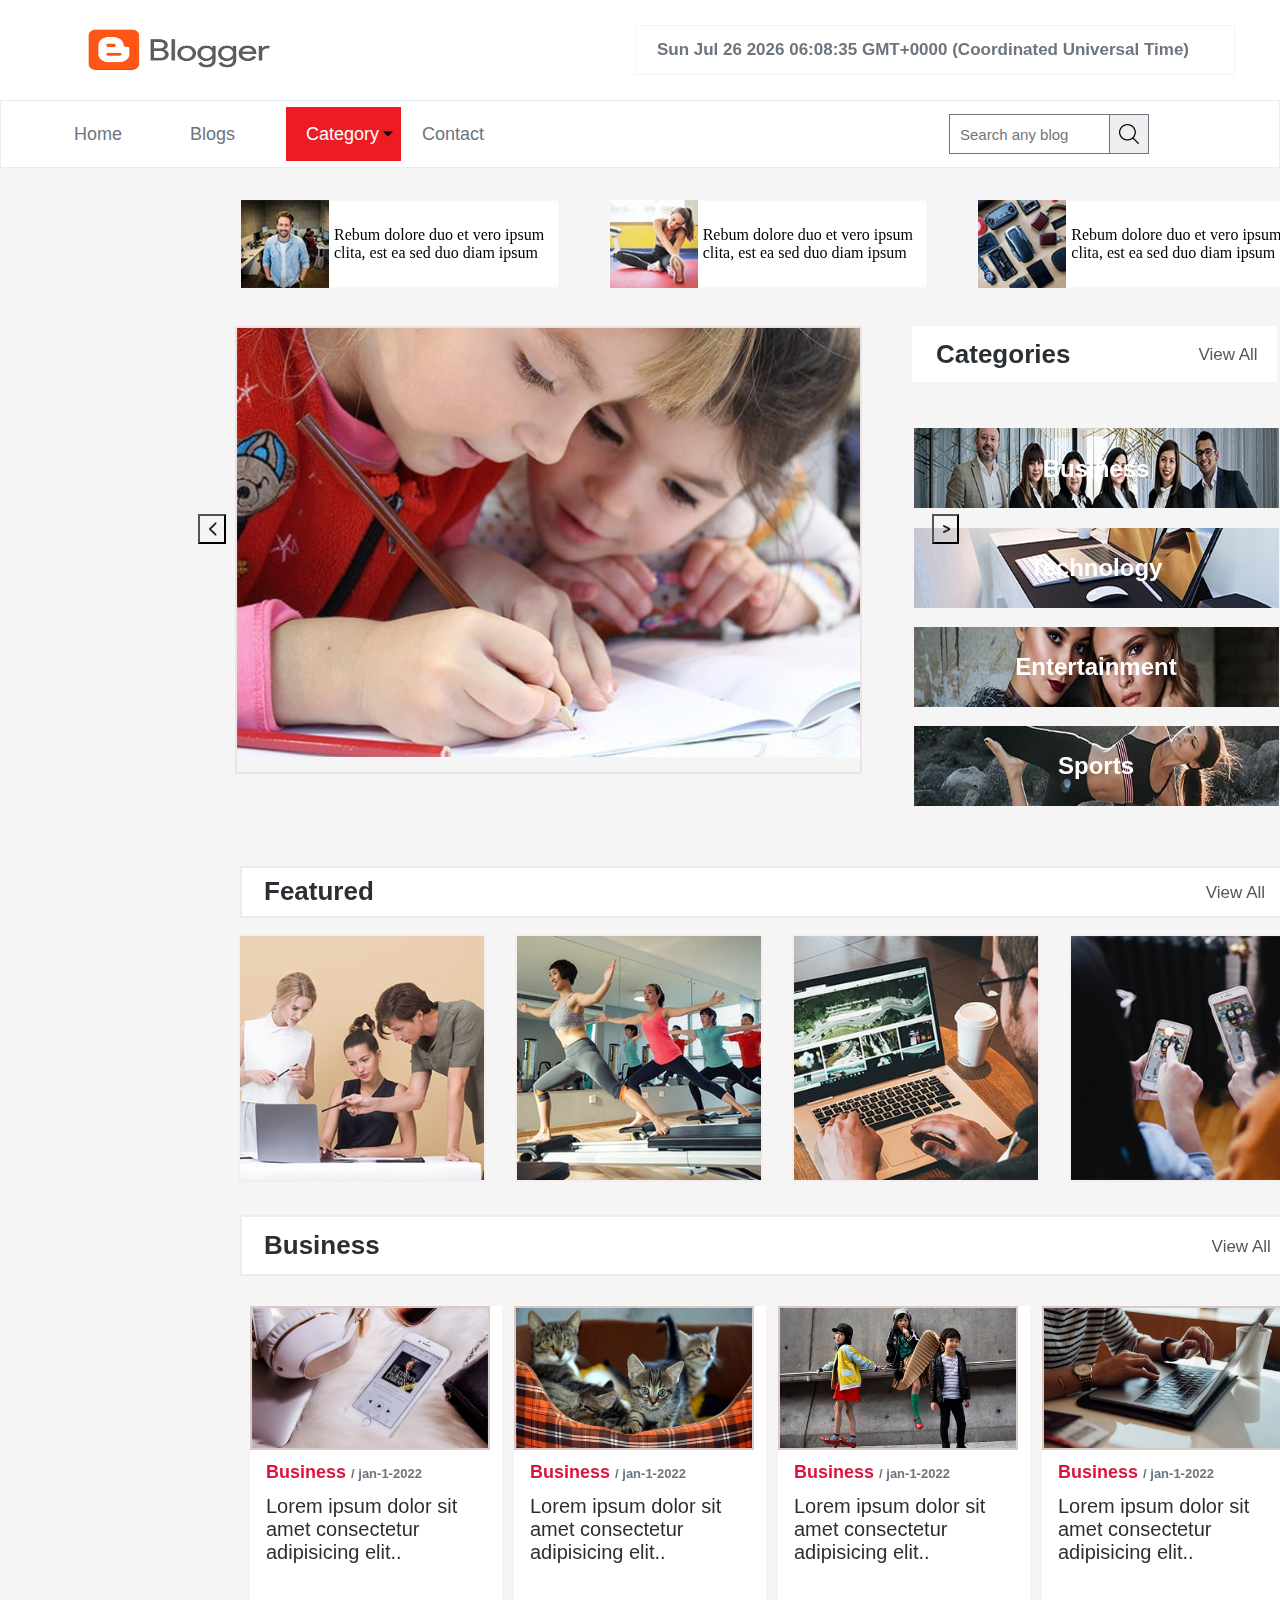
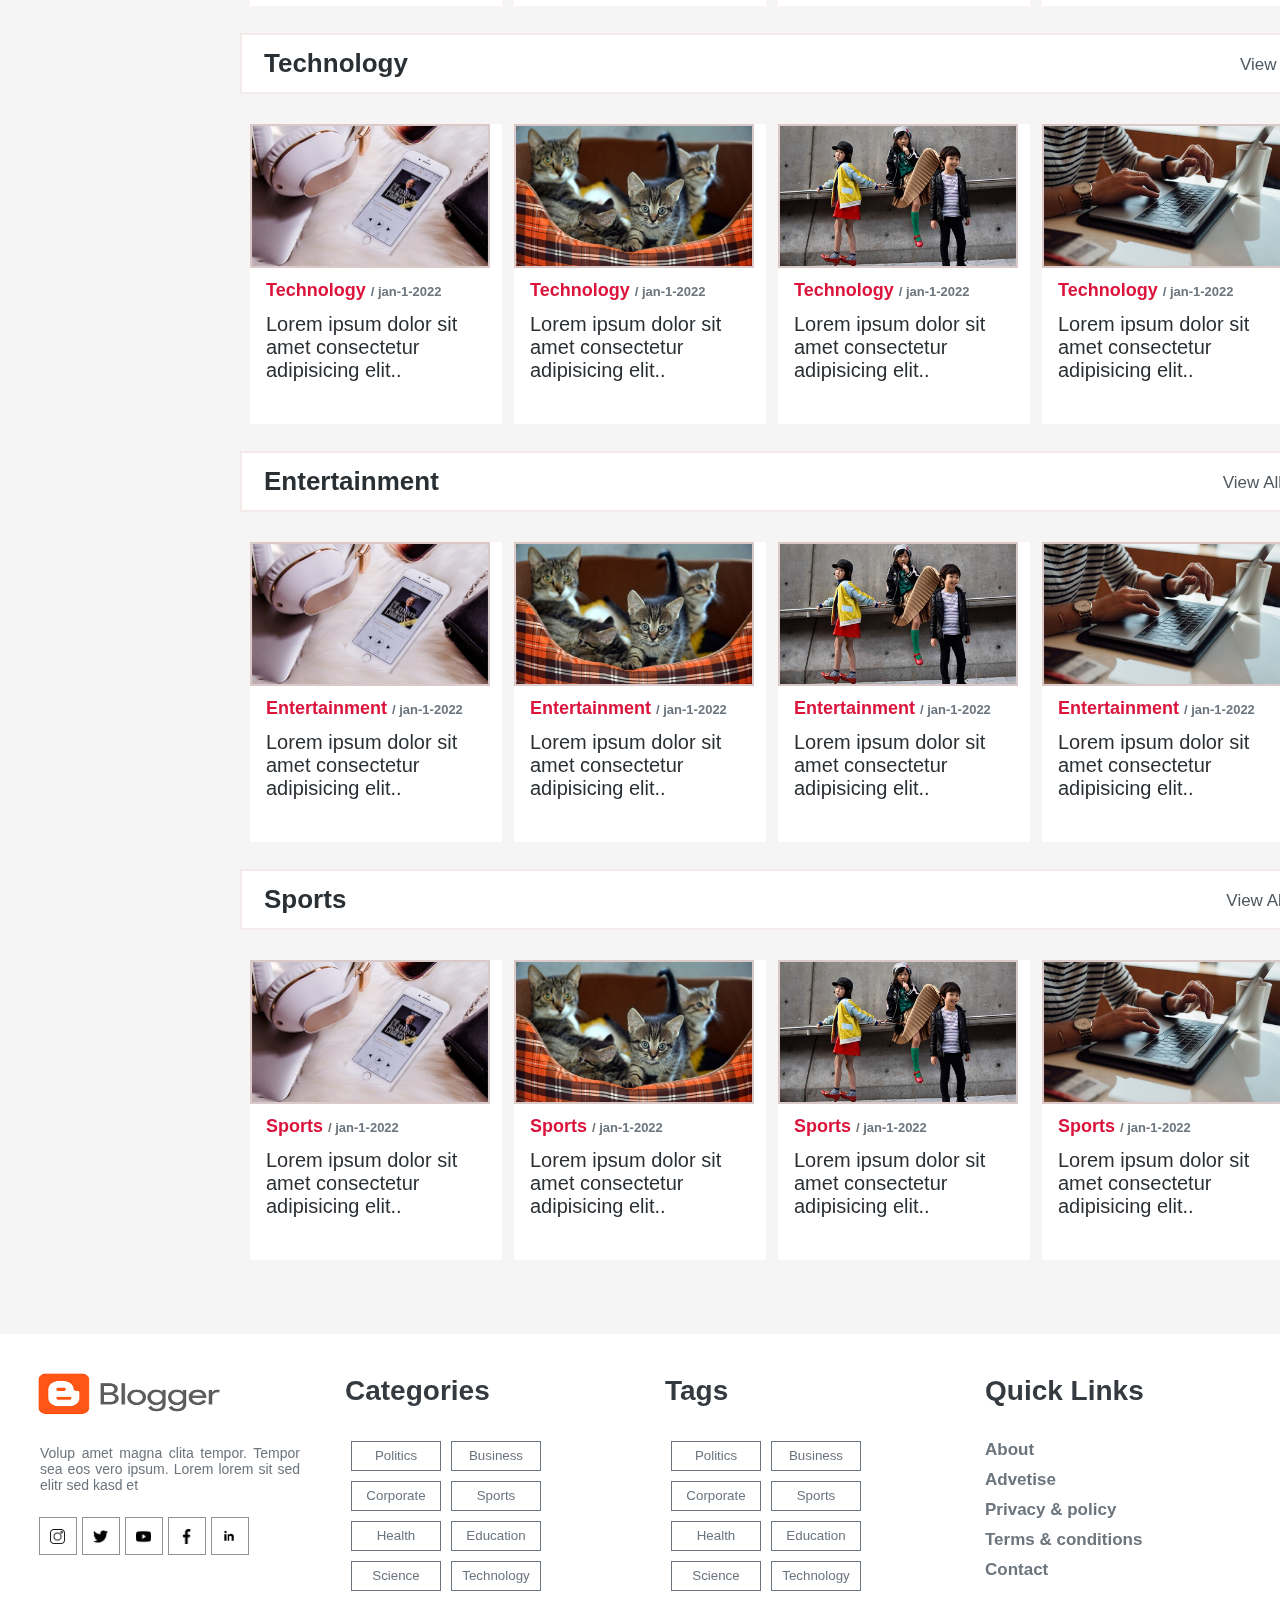
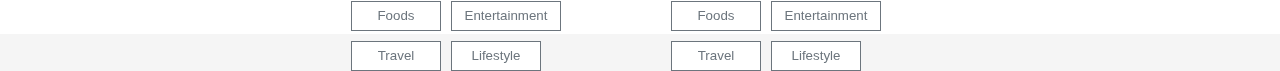
<file: main.html>
<!DOCTYPE html>
<html lang="en">

<head>
    <meta charset="UTF-8">
    <meta http-equiv="X-UA-Compatible" content="IE=edge">
    <meta name="viewport" content="width=device-width, initial-scale=1.0">
    <title>Blogging-Main-Start</title>
    <link rel="stylesheet" href="main.css">
    <link rel="preconnect" href="https://fonts.googleapis.com">
    <link rel="preconnect" href="https://fonts.gstatic.com" crossorigin>
</head>

<body>
    <!-- Header section -->
    <div id="header">
        <div class="logo">
            <img src="blog.png" alt="" class="imglogo">
            <div id="datebox">
                <h3 id="headdate"></h3>
            </div>
        </div>
    </div>

    <!-- Navbar section -->
    <div id="navbar">
        <ul id="unorderlist">
            <li class="allitems"><a href="main.html" class="anchorist">Home</li></a>
            <li class="allitems"><a href ="index.html" class="anchorist">Blogs</li></a>
            <ul class="allitems itemactive" id="unordersec">Category
                <img src="drop.png" alt="" id="dropist">
                <div id="catun">
                    <li class="allitemssec"><a href ="category.html">Business</li></a>
                    <li class="allitemssec"><a href ="category.html">Technology</li></a>
                    <li class="allitemssec"><a href ="category.html">Entertainment</li></a>
                    <li class="allitemssec"><a href ="category.html">Sports</li></a>

                </div>

            </ul>
            <li class="allitems"><a href="contact.html" class="anchorist">Contact</li></a>
        </ul>
        <input type="text" id="search" placeholder="Search any blog">
        <button id="searchbtn">
            <img src="search.png" alt="" class="imagebtn">
        </button>
    </div>

    <!-- mainsection -->
    <div id="slideistcont">
        <div id="imgwithtxtist">
            <img src="blog11.jpg" alt="" class="slideimgist">
            <p class="slideparaist">Rebum dolore duo et vero ipsum clita, est ea sed duo diam ipsum</p>
        </div>
        <div id="imgwithtxtist2" class="imgwithtxtsec">
            <img src="blog12.jpg" alt="" class="slideimgist">
            <p class="slideparaist">Rebum dolore duo et vero ipsum clita, est ea sed duo diam ipsum</p>
        </div>
        <div id="imgwithtxtist3" class="imgwithtxtthird">
            <img src="blog13.jpg" alt="" class="slideimgist">
            <p class="slideparaist">Rebum dolore duo et vero ipsum clita, est ea sed duo diam ipsum</p>
        </div>

    </div>

    <div id="leftandrightsection">
        <button id="leftsldbtnsec"></button>
        <button id="rightsldbtnsec"></button>
        <div id="leftsectionsec">
            <img src="blog15.jpg" alt="" id="leftsecimgist" class="leftsecimgist">
            <img src="blog16.jpg" alt="" id="leftsecimgist2" class="leftsecimgist">
            <img src="blog15.jpg" alt="" id="leftsecimgist3" class="leftsecimgist">
        </div>
        <div id="rightsectionsec">
            <div class="rightboxcat">
                <h2 class="cattxtixt">Categories</h2>
                <p class="viewallpara">View All</p>
            </div>
            <div class="categoryboxist">
                <h2 class="bustxt">Business</h2>
                <img src="blog17.jpg" alt="" class="catpicist">

            </div>
            <div class="categoryboxist">
                <h2 class="bustxt">Technology</h2>
                <img src="blog18.jpg" alt="" class="catpicist">

            </div>
            <div class="categoryboxist">
                <h2 class="bustxt">Entertainment</h2>
                <img src="blog19.jpg" alt="" class="catpicist">

            </div>
            <div class="categoryboxist">
                <h2 class="bustxt">Sports</h2>
                <img src="blog20.jpg" alt="" class="catpicist">

            </div>
        </div>
    </div>

    <!-- new section -->
    <div class="featuredist">
        <h2 class="cattxtixt">Featured</h2>
        <p id="viewsecbtn">View All</p>
    </div>
    <div id="slidebsec">
        <img src="blog21.jpg" alt="" class="sldimagesec">
        <img src="blog22.jpg" alt="" class="sldimagesec sldimagesec2">
        <img src="blog23.jpg" alt="" class="sldimagesec sldimagesec2">
        <img src="blog24.jpg" alt="" class="sldimagesec sldimagesec2">
        <img src="blog21.jpg" alt="" class="sldimagesec sldimagesec2">
        <img src="blog22.jpg" alt="" class="sldimagesec sldimagesec2">
        <img src="blog23.jpg" alt="" class="sldimagesec sldimagesec2">
        <img src="blog24.jpg" alt="" class="sldimagesec sldimagesec2">
    </div>

    <!-- blognewsSection -->
    <div id="lefandrghthird">
        <div id="lefsec">
            <h2 class="buspartxt">Business</h2>
            <p id="viewsecbtn">View All</p>
        </div>
    </div>
    <!-- business section -->
    <section class="allblogbusiness" id="allblogbusiness">
      
    </section>

    <!-- Technology section -->
    <div id="lefandrghthird">
        <div id="lefsec">
            <h2 class="buspartxt">Technology</h2>
            <p id="viewsecbtn">View All</p>
        </div>
    </div>
    <section class="allblogbusiness" id="allblogbusiness2">
       
    </section>

    <!-- Entertainment section -->
    <div id="lefandrghthird">
        <div id="lefsec">
            <h2 class="buspartxt">Entertainment</h2>
            <p class="viewsbtn">View All</p>
        </div>
    </div>
    <section class="allblogbusiness" id="allblogbusiness3">
       
    </section>

    <!-- Sports section -->
    <div id="lefandrghthird">
        <div id="lefsec">
            <h2 class="buspartxt">Sports</h2>
            <p id="viewsecbtn2">View All</p>
        </div>
    </div>
    <section class="allblogbusiness" id="allblogbusiness4">
      
    </section>

<br>
<br>
<br>
<br>
    <!-- footer -->
    <footer id="footerist">
        <div class="boxfooter">
            <img src="blog.png" alt="" class="boxfooterimgist">
            <p class="foottxtist">Volup amet magna clita tempor. Tempor sea eos vero ipsum. Lorem lorem sit sed elitr sed kasd et</p>
            <div id="allfoootbtn">
                <button class="footbtnist"><img src="in2.png" alt="" class="inst2"></button>
                <button class="footbtnist"><img src="tw2.png" alt="" class="inst2"></button>
                <button class="footbtnist"><img src="yw2.png" alt="" class="inst2"></button>
                <button class="footbtnist"><img src="fb2.png" alt="" class="inst2"></button>
                <button class="footbtnist"><img src="linkin.jpg" alt="" class="linkedin"></button>
            </div>
          
        </div>
        <div class="boxfooter">
            <h2 class="fotcattxt">Categories</h2>
            <div id="footcatbtnsec">
                <button class="footallbtnthird">Politics</button>
                <button class="footallbtnthird">Business</button>
                <button class="footallbtnthird">Corporate</button>
                <button class="footallbtnthird">Sports</button>
                <button class="footallbtnthird">Health</button>
                <button class="footallbtnthird">Education</button>
                <button class="footallbtnthird">Science</button>
                <button class="footallbtnthird">Technology</button>
                <button class="footallbtnthird">Foods</button>
                <button class="footallbtnthird footallbtnthirdent">Entertainment</button>
                <button class="footallbtnthird">Travel</button>
                <button class="footallbtnthird">Lifestyle</button>
            </div>
        </div>
        <div class="boxfooter">
            <h2 class="fotcattxt">Tags</h2>
            <div id="footcatbtnsec">
                <button class="footallbtnthird">Politics</button>
                <button class="footallbtnthird">Business</button>
                <button class="footallbtnthird">Corporate</button>
                <button class="footallbtnthird">Sports</button>
                <button class="footallbtnthird">Health</button>
                <button class="footallbtnthird">Education</button>
                <button class="footallbtnthird">Science</button>
                <button class="footallbtnthird">Technology</button>
                <button class="footallbtnthird">Foods</button>
                <button class="footallbtnthird footallbtnthirdent">Entertainment</button>
                <button class="footallbtnthird">Travel</button>
                <button class="footallbtnthird">Lifestyle</button>
            </div>
        </div>
        <div class="boxfooter">
            <h2 class="fotcattxt">Quick Links</h2>
            <h4 class="aboutfoottxt">About</h4>
            <h4 class="advertisefoottxt">Advetise</h4>
            <h4 class="policyfoottxt">Privacy & policy</h4>
            <h4 class="termsfoottxt">Terms & conditions</h4>
            <h4 class="contactfoottxt">Contact</h4>
        </div>
    </footer>









    <script src="main.js"></script>
</body>

</html>
</file>
<file: style.css>
* {
    padding: 0;
    margin: 0;
    box-sizing: border-box;
}

/* Header-styling */
#header {
    /* background-color: rgb(237, 243, 232); */
    padding: 0px 20px;
    display: flex;
    /* position: sticky;
    top: 0;
    left: 0; */
    background-color: white;
}

.logo {
    height: 100px;
    width: 220px;
    display: flex;
    align-items: center;
    margin-left: 60px;
}

.imglogo {
    height: 90px;
    width: 200px;
}

#headdate {
    position: absolute;
    right: 45px;
    font-size: 17px;
    font-family: 'Franklin Gothic Medium', 'Arial Narrow', Arial, sans-serif;
    color: rgb(108, 117, 125);
}

#datebox {
    height: 50px;
    width: 600px;
    border: 1px solid rgb(255, 240, 240);
    position: absolute;
    right: 45px;
    display: flex;
    align-items: center;
}

/* Navbar-Styling */
#navbar {
    background-color: rgb(251, 255, 255);
    border: 1px solid rgb(229, 239, 239);
    padding: 6px 30px;
    overflow: none;
    display: flex;
    align-items: center;
    position:sticky;
    top:0;
    left: 0;
}

#unorderlist {
    display: flex;
    margin-left: 22px;
}

.allitems {
    list-style: none;
    margin-left: 1px;
    font-size: 18px;
    font-family: 'Franklin Gothic Medium', 'Arial Narrow', Arial, sans-serif;
    color: rgb(108, 117, 125);
    font-weight: 400;
    height: 54px;
    width: 115px;
    display: flex;
    align-items: center;
    padding-left: 20px;
}

.itemactive {
    background-color: rgb(237, 28, 36);
    color: white;    

}
.allitems a{
    color: rgb(108, 117, 125);
    text-decoration: none;
}
#catun {
    margin-top: 12rem;
    position: relative;
    right: 7rem;
    display: none;
    /* border: 2px solid black; */
}

.allitemssec{
    color: black;
    height:2rem;
   width: 30rem;
    /* border: 2px solid black; */
    margin-right: 20px;
    padding-top: 5px;
    padding-left: 20px;
    background-color: white;
    padding-left:20px;
}
#dropist{
    height:10px;
    width: 10px;
    margin-left: 4px;
    cursor: pointer;
}
.anchorist{
    color: rgb(108, 117, 125);
    text-decoration: none;
}
.anchorist:hover{
    color: white;
}
.allitems:hover {
    background-color: rgb(237, 28, 36);
    ;
    color: white;
}



#search {
    height: 40px;
    width: 200px;
    padding-left: 10px;
    font-size: 15px;
    font-family: 'Gill Sans', 'Gill Sans MT', Calibri, 'Trebuchet MS', sans-serif;
    border: 1px solid rgb(108, 117, 125);
    border-right: none;
    outline: none;
    position: absolute;
    right: 130px;
}

#searchbtn {
    height: 40px;
    width: 40px;
    border: 1px solid rgb(108, 117, 125);
    display: flex;
    align-items: center;
    position: absolute;
    right: 130px;
}

.imagebtn {
    height: 20px;
    width: 20px;
    margin-left: 9px;
}

/* Main-section */
#istsection {
    display: grid;
    grid-gap: 1rem;
    /* background-color:rgb(230, 233, 236); */
    grid-template-areas:
        'leftsection rightaside'

}

#leftsection {
    grid-area: leftsection;
    height: 2630px;
    width: 60vw;
    margin-left: 60px;
    /* border: 1px solid black; */
    background-color: rgb(230, 233, 236);

}

.combineboxist {
    height: 100vh;
    /* background-color: blue; */
    /* border: 1px solid white; */
    width: 700px;
    display: block;
    margin: auto;
}

.imgblogist {
    margin-top: 50px;
    width: 700px;
}

.textbox {
    background-color: white;
}

.technologyblog {
    padding-left: 18px;
    padding-top: 12px;
    font-size: 17px;
    color: red;
    font-family: 'Lucida Sans', 'Lucida Sans Regular', 'Lucida Grande', 'Lucida Sans Unicode', Geneva, Verdana, sans-serif;
}

#headdates {
    padding-left: 18px;
    padding-top: 4px;
}

.blogheading {
    padding-left: 18px;
    padding-top: 14px;
    color: rgb(108, 117, 125);
    font-family: 'Franklin Gothic Medium', 'Arial Narrow', Arial, sans-serif;
}

.blogdetails {
    padding-left: 18px;
    padding-top: 10px;
    color: rgb(108, 117, 125);
    font-family: 'Times New Roman', Times, serif;
}

#leftimagesection {
    display: flex;
}

#leftimagesec {}

.leftimgsec {
    height: 220px;
    width: 360px;
    margin-left: 15px;
    margin-top: 14px;
}

#righttxtsec {
    padding-top: 14px;
    padding-left: 14px;
    text-align: justify;
    padding-right: 14px;
    color: rgb(108, 117, 125);
    font-family: 'Times New Roman', Times, serif;
}

.bottompara {
    padding-top: 14px;
    padding-left: 14px;
    text-align: justify;
    padding-right: 14px;
    color: rgb(108, 117, 125);
    font-family: 'Times New Roman', Times, serif;
}

#rightimgsec {
    display: flex;
}

#lefttxtthird {
    padding-top: 14px;
    padding-left: 14px;
    text-align: justify;
    padding-right: 14px;
    color: rgb(108, 117, 125);
    font-family: 'Times New Roman', Times, serif;
}

.rightimagethird {
    height: 220px;
    width: 360px;
}

#commentsbox {
    height: 300px;
    width: 700px;
    margin-top: 30px;
    border: 1px solid rgb(239, 245, 250);
    background-color: white;
}

.comtxt {
    padding-top: 17px;
    padding-left: 24px;
    font-size: 25px;
    font-family: 'Franklin Gothic Medium', 'Arial Narrow', Arial, sans-serif;
    color: #343a40;
}

#commentleftright {
    display: flex;
}

.comimg {
    height: 40px;
    width: 40px;
    margin-top: 20px;
    margin-left: 24px;
}

.compara {
    padding-top: 22px;
    padding-left: 10px;
    padding-right: 10px;
    text-align: justify;
    font-size: 17px;
    color: rgb(108, 117, 125);
    font-family: 'Times New Roman', Times, serif;
    width: 550px;

}

#reply {
    height: 40px;
    width: 80px;
    margin-top: 15px;
    margin-left: 77px;
    background-color: white;
    border: 1px solid rgb(108, 117, 125);
    color: rgb(108, 117, 125);
    font-size: 15px;
    font-family: 'Segoe UI', Tahoma, Geneva, Verdana, sans-serif;
}

#reply:hover {
    background-color: rgb(108, 117, 125);
    color: white;
}

.leavecomment {
    height: 600px;
    width: 700px;
    margin-top: 30px;
    border: 1px solid rgb(239, 245, 250);
    background-color: white;
}

.leavecommenttxt {
    padding-top: 32px;
    padding-left: 30px;
    font-size: 25px;
    font-family: 'Franklin Gothic Medium', 'Arial Narrow', Arial, sans-serif;
    color: #343a40;
}

.nameist {
    padding-left: 28px;
    padding-top: 20px;
    font-size: 18px;
    font-family: 'Gill Sans', 'Gill Sans MT', Calibri, 'Trebuchet MS', sans-serif;
    color: rgb(108, 117, 125);
}

.nameinp {
    margin-left: 28px;
    margin-top: 13px;
    height: 38px;
    width: 42vw;
    outline: none;
}

#textareaist {
    height: 120px;

}

#leavebtn {
    margin-left: 27px;
    margin-top: 13px;
    height: 45px;
    width: 150px;
    color: white;
    background-color: rgb(237, 28, 36);
    border: rgb(237, 28, 36);
    font-family: 'Gill Sans', 'Gill Sans MT', Calibri, 'Trebuchet MS', sans-serif;
    font-size: 17px;
}

/* rightaside */
#rightaside {
    grid-area: rightaside;
    height: 2000px;
    width: 25vw;
    /* border: 1px solid rgb(108, 117, 125); */
    background-color: rgb(230, 233, 236);
    margin-right: 40px;

}

.boxright {
    height: 55px;
    width: 300px;
    background-color: white;
    margin-left: 40px;
    margin-top: 50px;
    border: 1px solid white;
    display: flex;
    align-items: center;

}

.followusist {
    font-size: 1.75rem;
    line-height: 1.2;
    color: #343a40;
    padding-left: 27px;
    font-family: 'Franklin Gothic Medium', 'Arial Narrow', Arial, sans-serif;

}

.imgbtnist {
    display: flex;
}

.instagrampic {
    height: 50px;
    width: 50px;
    margin-top: 20px;
    margin-left: 40px;
}

.instabtn {
    margin-left: 10px;
    height: 50px;
    width: 240px;
    margin-top: 20px;
    font-size: 1.0rem;
    line-height: 1.2;
    color: #343a40;
    color: white;
    background-color: rgb(255, 0, 0);
    border: rgb(255, 0, 0);
}

.twitbtn {
    background-color: rgb(55, 55, 132);
}

.facebtn {
    background-color: darkblue;
}

.youtbtn {
    background-color: crimson;
}

.signupbox {
    height: 170px;
    width: 300px;
    background-color: white;
    margin-left: 40px;
    margin-top: 13px;
    border: 1px solid white;
}

.signtxt {
    text-align: center;
    padding-top: 10px;
    font-size: 1.2rem;
    line-height: 1.2;
    color: #343a40;
    font-family: Arial, Helvetica, sans-serif;
}

.signinp {
    height: 50px;
    width: 180px;
    margin-top: 20px;
    margin-left: 20px;
    font-size: 1.2rem;
    line-height: 1.2;
    color: #343a40;
    font-family: Arial, Helvetica, sans-serif;
    padding-left: 5px;
    outline: none;
}

.signbtn {
    height: 50px;
    width: 70px;
    margin-top: 20px;
    margin-left: 20px;
    position: absolute;
    right: 185px;
    color: white;
    background-color: rgb(255, 0, 0);
    font-size: 16px;
    border: rgb(255, 0, 0);
}

.loginist {
    padding-top: 15px;
    text-align: center;
    color: red;

}

.randomimgbox {
    height: 200px;
    width: 300px;
    background-color: white;
    margin-left: 40px;
    margin-top: 13px;
    border: 1px solid white;
    background: url('blogfifth.jpg');
    background-size: cover;
}

.blogallist {
    display: flex;
    height: 120px;
    width: 300px;
    background-color: white;
    margin-left: 40px;
    margin-top: 13px;
    border: 1px solid white;
}

.blogtxtist {
    padding-top: 10px;
    font-family: Arial, Helvetica, sans-serif;
    font-size: 14px;
    padding-left: 7px;
}

.readmoresec {
    height: 40px;
    width: 80px;
    color: white;
    background-color: rgb(255, 0, 0);
    font-size: 14px;
    border: rgb(255, 0, 0);
}

.alltagsbtns {
    display:grid;
    grid-gap:5px;
    grid-template-columns: repeat(4,5rem);
    height: 55px;
    width: 300px;
    margin-left:35px;
    margin-top: 22px;
}

.ploiticsbtn {
    height: 35px;
    width: 76px;
    border: 1px solid rgb(108, 117, 125);
    color: rgb(108, 117, 125);
    font-size: 12px;
    font-family: 'Segoe UI', Tahoma, Geneva, Verdana, sans-serif;
    background-color: white;
    margin-left: 6px;
}

.ploiticsbtnent{
    width: 80px;
    padding-right: 17px;
}

.alltagsbtnssec {
    display: flex;
    height: 55px;
    width: 300px;
    margin-left: 40px;
}

.alltagsbtnsthird {
    display: flex;
    height: 55px;
    width: 300px;
    margin-left: 40px;
}

.ploiticsbtn:hover {
    background-color: rgb(108, 117, 125);
    color: white;
}



/* footer-CSS */
#footerist {
    height:300px;
    width: 100vw;
    background-color: white;
    display: flex;
}

.boxfooter {
    height: 300px;
    width: 380px;
    /* border: 2px solid black; */
}

.boxfooterimgist {
    height: 90px;
    width: 200px;
    margin-left: 30px;
    margin-top: 15px;
}

.foottxtist {
    padding-top: 2px;
    padding-left: 40px;
    padding-right: 20px;
    text-align: justify;
    font-family: Arial, Helvetica, sans-serif;
    font-size: 14px;
    color: rgb(108, 117, 125);
}

#allfoootbtn {
    display: flex;
    margin-top: 14px;
    margin-left: 34px;
}

.footbtnist {
    height: 38px;
    width: 38px;
    margin-left: 5px;
    margin-top: 10px;
    display: flex;
    align-items: center;
    background-color: white;
    border: 1px solid rgb(153, 145, 145);
}

.inst2 {
    height: 15px;
    width: 15px;
    margin-left: 10px;
}

.linkedin {
    height: 20px;
    width: 20px;
    margin-left: 7px;
}

.footbtnist:hover {
    background-color: rgb(44, 58, 70);
}

.fotcattxt {
    padding-top: 40px;
    padding-left: 25px;
    font-size: 1.75rem;
    line-height: 1.2;
    color: #343a40;
    font-family: 'Franklin Gothic Medium', 'Arial Narrow', Arial, sans-serif;
}

#footcatbtnsec {
    margin-left: 25px;
    margin-top: 23px;

}

.footallbtnthird {
    height: 30px;
    width: 90px;
    margin-top: 10px;
    margin-left: 6px;
    border: 1px solid rgb(108, 117, 125);
    color: rgb(108, 117, 125);
    background-color: white;
}

.footallbtnthirdent {
    width: 110px;
}

.footallbtnthird:hover {
    background-color: rgb(108, 117, 125);
    color: white;
}

.aboutfoottxt{
    color:rgb(108, 117, 125);
    padding-top: 32px;
    padding-left: 25px;
    font-size: 17px;
    font-family: 'Segoe UI', Tahoma, Geneva, Verdana, sans-serif;
}
.advertisefoottxt{
    color:rgb(108, 117, 125);
    padding-top: 10px;
    padding-left: 25px;
    font-size: 17px;
    font-family: 'Segoe UI', Tahoma, Geneva, Verdana, sans-serif;
}
.policyfoottxt{
    color:rgb(108, 117, 125);
    padding-top: 10px;
    padding-left: 25px;
    font-size: 17px;
    font-family: 'Segoe UI', Tahoma, Geneva, Verdana, sans-serif;
}
.termsfoottxt{
    color:rgb(108, 117, 125);
    padding-top: 10px;
    padding-left: 25px;
    font-size: 17px;
    font-family: 'Segoe UI', Tahoma, Geneva, Verdana, sans-serif;
}
.contactfoottxt{
    color:rgb(108, 117, 125);
    padding-top: 10px;
    padding-left: 25px;
    font-size: 17px;
    font-family: 'Segoe UI', Tahoma, Geneva, Verdana, sans-serif;
}
</file>
<file: category.css>
* {
    padding: 0;
    margin: 0;
    box-sizing: border-box;
}

body{
    background-color: whitesmoke;
}

/* Header-styling */
#header {
    /* background-color: rgb(237, 243, 232); */
    padding: 0px 20px;
    display: flex;
    /* position: sticky;
    top: 0;
    left: 0; */
    background-color: white;
}

.logo {
    height: 100px;
    width: 220px;
    display: flex;
    align-items: center;
    margin-left: 60px;
}

.imglogo {
    height: 90px;
    width: 200px;
}

#headdate {
    position: absolute;
    right: 45px;
    font-size: 17px;
    font-family: 'Franklin Gothic Medium', 'Arial Narrow', Arial, sans-serif;
    color: rgb(108, 117, 125);
}

#datebox {
    height: 50px;
    width: 600px;
    border: 1px solid rgb(255, 240, 240);
    position: absolute;
    right: 45px;
    display: flex;
    align-items: center;
}

/* Navbar-Styling */
#navbar {
    background-color: rgb(251, 255, 255);
    border: 1px solid rgb(229, 239, 239);
    padding: 6px 30px;
    overflow: none;
    display: flex;
    align-items: center;
    position:sticky;
    top:0px;
    left: 0;
}

#unorderlist {
    display: flex;
    margin-left: 22px;
}

.allitems {
    list-style: none;
    margin-left: 1px;
    font-size: 18px;
    font-family: 'Franklin Gothic Medium', 'Arial Narrow', Arial, sans-serif;
    color: rgb(108, 117, 125);
    font-weight: 400;
    height: 54px;
    width: 115px;
    display: flex;
    align-items: center;
    padding-left: 20px;
}

.itemactive {
    background-color: rgb(237, 28, 36);
    color: white;    

}
#catun{
margin-top:16.5rem;
position:relative;
right:6rem;
display: none;
}
.allitemssec{
    color: black;
    height:2rem;
   width: 30rem;
    /* border: 2px solid black; */
    margin-right: 20px;
    padding-top: 5px;
    padding-left: 20px;
    background-color: white;
}
#dropist{
    height:10px;
    width: 10px;
    margin-left: 4px;
    cursor: pointer;
}
.anchorist{
    color: rgb(108, 117, 125);
    text-decoration: none;
}
.anchorist:hover{
    color: white;
}
.allitems:hover {
    background-color: rgb(237, 28, 36);
    ;
    color: white;
}



#search {
    height: 40px;
    width: 200px;
    padding-left: 10px;
    font-size: 15px;
    font-family: 'Gill Sans', 'Gill Sans MT', Calibri, 'Trebuchet MS', sans-serif;
    border: 1px solid rgb(108, 117, 125);
    border-right: none;
    outline: none;
    position: absolute;
    right: 130px;
}

#searchbtn {
    height: 40px;
    width: 40px;
    border: 1px solid rgb(108, 117, 125);
    display: flex;
    align-items: center;
    position: absolute;
    right: 130px;
}

.imagebtn {
    height: 20px;
    width: 20px;
    margin-left: 9px;
}

/* mainsection */
#lefandrghsec{
    height:4rem;
    width: 70rem;
    /* border: 2px solid red; */
    margin-top:2rem;
    margin-left: 13rem;
    display: flex;
}
.lefbox{
    height:3.8rem;
    width: 45rem;
    border: 2px solid rgb(238, 248, 238);
    background-color: white;
    display: flex;
    align-items: center;
}
.buspartxt {
    color: rgb(42, 47, 51);
    font-size: 26px;
    padding-left: 22px;
    font-family: 'Gill Sans', 'Gill Sans MT', Calibri, 'Trebuchet MS', sans-serif;
    font-family: 'Mukta', sans-serif;
}
.viewsbtn{
    padding-top:0px;
    padding-left:27rem;
    font-size: 17px;
    font-family: 'Franklin Gothic Medium', 'Arial Narrow', Arial, sans-serif;
    color: rgb(79, 88, 95);
    
}
.rghbox{
    height:3.8rem;
    width:23rem;
    border: 2px solid rgb(238, 238, 246);
    margin-left: 2rem;
    background-color: white;
    display: flex;
    align-items: center;
}
.lefandrghsec{
    height:100%;
    width: 70rem;
    /* border: 2px solid red; */
    margin-top:1rem;
    margin-left: 13rem;
    display: flex;
}
.lefboxsec{
    height:800px;
    width: 44.8rem;
    /* border: 2px solid blue; */
    display: grid;
    grid-gap: 2rem;
    grid-template-columns: repeat(2,340px);
    overflow-x: hidden;
    overflow-y: scroll;
}

.lefboxmain{
    height:24rem;
    width: 21.5rem;
    /* border: 2px solid rgb(253, 255, 253); */
    background-color: white;
}
.techimg{
    height: 11rem;
    width: 21.3rem;
    border: 2px solid rgb(201, 190, 190);
}
.techtxt{
    padding-left:1.4rem;
    padding-top: .7rem;
    font-size: 16px;
    font-family: 'Gill Sans', 'Gill Sans MT', Calibri, 'Trebuchet MS', sans-serif;
    color:crimson;
}
.datist{
    font-family: "Roboto", sans-serif;
    font-size:14px;
    font-weight: 400;
    line-height: 1.5;
    color: #6c757d;
    text-align: left;
}
.headingtec{
    padding-left:1.4rem;
    padding-top: .5rem;
    font-family:'Trebuchet MS', 'Lucida Sans Unicode', 'Lucida Grande', 'Lucida Sans', Arial, sans-serif;
    color:rgb(42, 47, 51);
    
}
.tecdet{
    padding-left:1.4rem;
    padding-top: .5rem;
    width: 19rem;
    font-family: "Roboto", sans-serif;
    font-size: 1rem;
    font-weight: 400;
    line-height: 1.5;
    color: #6c757d;
}
.readtecall{
    height: 2rem;
    width:100px;
    margin-left: 1rem;
    margin-top:2px;
    background-color: rgb(225, 23, 63);
    color:white;
    border:2px solid crimson;
    font-size: 14px;
    font-family: cursive;
}



.rghboxsec{
    height:800px;
    width:23rem;
    /* border: 2px solid rgb(42, 5, 23); */
    margin-left: 2rem;
    background-color:whitesmoke;
    overflow-x: hidden;
    overflow-y: scroll;
}
/* .rghboxsec::-webkit-scrollbar{
    overflow: hidden;
} */
#rghtrenbox{
    height:6.5rem;
    width:21.8rem;
    border: 2px solid rgb(254, 245, 245);
    display: grid;
    grid-gap: 1rem;
    background-color: white;
    grid-template-areas: 'imgpicist headtxtsec'
                         'imgpicist paratxtsec';
}

#imgpicist{
    grid-area: imgpicist;
}

#headtxtsec{
  grid-area: headtxtsec;
}
#paratxtsec{
  grid-area: paratxtsec;
}
.imgpicist{
    height:6.3rem;
    width:7rem;
    background-color: rgb(234, 234, 248);
    border: 2px solid rgb(250, 245, 245);
    
}
.headtxtsec{
    height: 50px;
    width: 70px;
    /* background-color:green; */
}
.paratxtsec{
    height: 50px;
    width: 70px;
    /* background-color: yellow; */

}
.imgistpic{
    height:6.2rem;
    width:7rem;
    border: 2px solid rgb(250, 245, 245);
}
.techtxt2{
    position: relative;
    right:6.4rem;
    width: 400px;
    font-size: 14px;
    font-family: 'Franklin Gothic Medium', 'Arial Narrow', Arial, sans-serif;
}
.paratxtsec2{
    width:200px;
   position: relative;
   right:4.9rem;
   bottom:2rem;
}
.rghtrenbox2{
    margin-top:1.3rem;
}

#btns{
    display: flex;
    margin-top: 30px;
    margin-left:30rem;
}
.allbtnist{
    height: 37px;
    width: 37px;
    background-color: white;
    border: 1px solid rgb(234, 221, 221);
    color: red;
    font-size:14px;
}
.allbtnist2{
    background-color: rgb(214, 15, 15);
    color: white;
}
.imbtn{
    background: url('lessthan.png');
    background-size: cover;
     box-shadow: 2px 2px 3px 3px rgb(203, 28, 28);
}
.imbtn2{
    background: url('greater.png');
     box-shadow: 2px 2px 3px 3px rgb(203, 28, 28);
     background-size: cover;
}


/* footer-Styling */
#footerist {
    height:300px;
    width: 100vw;
    background-color: white;
    display: flex;
}

.boxfooter {
    height: 300px;
    width: 380px;
    /* border: 2px solid black; */
}

.boxfooterimgist {
    height: 90px;
    width: 200px;
    margin-left: 30px;
    margin-top: 15px;
}

.foottxtist {
    padding-top: 2px;
    padding-left: 40px;
    padding-right: 20px;
    text-align: justify;
    font-family: Arial, Helvetica, sans-serif;
    font-size: 14px;
    color: rgb(108, 117, 125);
}

#allfoootbtn {
    display: flex;
    margin-top: 14px;
    margin-left: 34px;
}

.footbtnist {
    height: 38px;
    width: 38px;
    margin-left: 5px;
    margin-top: 10px;
    display: flex;
    align-items: center;
    background-color: white;
    border: 1px solid rgb(153, 145, 145);
}

.inst2 {
    height: 15px;
    width: 15px;
    margin-left: 10px;
}

.linkedin {
    height: 20px;
    width: 20px;
    margin-left: 7px;
}

.footbtnist:hover {
    background-color: rgb(44, 58, 70);
}

.fotcattxt {
    padding-top: 40px;
    padding-left: 25px;
    font-size: 1.75rem;
    line-height: 1.2;
    color: #343a40;
    font-family: 'Franklin Gothic Medium', 'Arial Narrow', Arial, sans-serif;
}

#footcatbtnsec {
    margin-left: 25px;
    margin-top: 23px;

}

.footallbtnthird {
    height: 30px;
    width: 90px;
    margin-top: 10px;
    margin-left: 6px;
    border: 1px solid rgb(108, 117, 125);
    color: rgb(108, 117, 125);
    background-color: white;
}

.footallbtnthirdent {
    width: 110px;
}

.footallbtnthird:hover {
    background-color: rgb(108, 117, 125);
    color: white;
}

.aboutfoottxt{
    color:rgb(108, 117, 125);
    padding-top: 32px;
    padding-left: 25px;
    font-size: 17px;
    font-family: 'Segoe UI', Tahoma, Geneva, Verdana, sans-serif;
}
.advertisefoottxt{
    color:rgb(108, 117, 125);
    padding-top: 10px;
    padding-left: 25px;
    font-size: 17px;
    font-family: 'Segoe UI', Tahoma, Geneva, Verdana, sans-serif;
}
.policyfoottxt{
    color:rgb(108, 117, 125);
    padding-top: 10px;
    padding-left: 25px;
    font-size: 17px;
    font-family: 'Segoe UI', Tahoma, Geneva, Verdana, sans-serif;
}
.termsfoottxt{
    color:rgb(108, 117, 125);
    padding-top: 10px;
    padding-left: 25px;
    font-size: 17px;
    font-family: 'Segoe UI', Tahoma, Geneva, Verdana, sans-serif;
}
.contactfoottxt{
    color:rgb(108, 117, 125);
    padding-top: 10px;
    padding-left: 25px;
    font-size: 17px;
    font-family: 'Segoe UI', Tahoma, Geneva, Verdana, sans-serif;
}
</file>
<file: contact.css>
* {
    padding: 0;
    margin: 0;
    box-sizing: border-box;
}

/* Header-styling */
#header {
    /* background-color: rgb(237, 243, 232); */
    padding: 0px 20px;
    display: flex;
    /* position: sticky;
    top: 0;
    left: 0; */
    background-color: white;
}

.logo {
    height: 100px;
    width: 220px;
    display: flex;
    align-items: center;
    margin-left: 60px;
}

.imglogo {
    height: 90px;
    width: 200px;
}

#headdate {
    position: absolute;
    right: 45px;
    font-size: 17px;
    font-family: 'Franklin Gothic Medium', 'Arial Narrow', Arial, sans-serif;
    color: rgb(108, 117, 125);
}

#datebox {
    height: 50px;
    width: 600px;
    border: 1px solid rgb(255, 240, 240);
    position: absolute;
    right: 45px;
    display: flex;
    align-items: center;
}

/* Navbar-Styling */
#navbar {
    background-color: rgb(251, 255, 255);
    border: 1px solid rgb(229, 239, 239);
    padding: 6px 30px;
    overflow: none;
    display: flex;
    align-items: center;
    position: sticky;
    top: 0;
    left: 0;
}

#unorderlist {
    display: flex;
    margin-left: 22px;
}

.allitems {
    list-style: none;
    margin-left: 1px;
    font-size: 18px;
    font-family: 'Franklin Gothic Medium', 'Arial Narrow', Arial, sans-serif;
    color: rgb(108, 117, 125);
    font-weight: 400;
    height: 54px;
    width: 115px;
    display: flex;
    align-items: center;
    padding-left: 20px;
}
.allitems a{
    color: rgb(108, 117, 125);
    text-decoration: none;
}
#catun {
    margin-top: 12rem;
    position: relative;
    right: 7rem;
    display: none;
    /* border: 2px solid black; */
}

.anchorist{
    color: rgb(108, 117, 125);
    text-decoration: none;
}
.anchorist:hover{
    color: white;
}

.allitems:hover {
    background-color: rgb(237, 28, 36);
    ;
    color: white;
}

.itemactive {
    background-color: rgb(237, 28, 36);
    color: white;
}

#search {
    height: 40px;
    width: 200px;
    padding-left: 10px;
    font-size: 15px;
    font-family: 'Gill Sans', 'Gill Sans MT', Calibri, 'Trebuchet MS', sans-serif;
    border: 1px solid rgb(108, 117, 125);
    border-right: none;
    outline: none;
    position: absolute;
    right: 130px;
}

#searchbtn {
    height: 40px;
    width: 40px;
    border: 1px solid rgb(108, 117, 125);
    display: flex;
    align-items: center;
    position: absolute;
    right: 130px;
}

.imagebtn {
    height: 20px;
    width: 20px;
    margin-left: 9px;
}

/* MainSection */
#contactmainsec {
    height: 80vh;
    width: 100vw;
    background-color: rgb(232, 236, 240);
}

.contboxist {
    height: 55px;
    width: 70vw;
    display: block;
    background-color: white;
    margin: auto;
    position: relative;
    top: 50px;
}

.contxtist {
    padding-top: 8px;
    padding-left: 18px;
    font-size: 28px;
    font-family: Verdana, Geneva, Tahoma, sans-serif;
    color: rgb(44, 50, 55);
}

#leftandrightbox {
    display: flex;
}

.leftconboxist {
    height: 380px;
    width: 420px;
    background-color: white;
    margin-top: 65px;
   margin-left:14.4rem;
    
}

.rightconboxsec {
    height:360px;
    width: 623px;
    background-color:white;
    margin-top: 65px;
    margin-left:33px;
}
.getist{
    padding-top: 20px;
    padding-left: 20px;
    font-size: 17px;
    font-family: Verdana, Geneva, Tahoma, sans-serif;
    color: rgb(44, 50, 55);
}
.getparaist{
    padding-top: 15px;
    padding-left: 20px;
    padding-right: 15px;
    font-size: 17px;
    font-family:Georgia, 'Times New Roman', Times, serif;
    color: rgb(44, 50, 55);
}
#imgandtextist{
    display: flex;
}
.locationcon{
    height:34px;
    width:34px;
    margin-left: 14px;
    margin-top: 26px;
}
.detailboxist{
    height: 60px;
    width: 300px;
    /* border: 2px solid black; */
    margin-left: 10px;
    margin-top: 15px;
}
.ourofficetxt{
    padding-top:4px;
    padding-left: 4px;
    font-size: 14px;
    font-family: Verdana, Geneva, Tahoma, sans-serif;
    color: rgb(31, 36, 40);

}
.ouroffpara{
    padding-top:4px;
    padding-left: 4px;
    font-family:'Franklin Gothic Medium', 'Arial Narrow', Arial, sans-serif;
    color: rgb(99, 105, 110);

}
.conname{
    height:45px;
    width:270px;
    margin-top:30px;
    margin-left: 25px;
    padding-left: 15px;
    font-size: 16px;
    border: 1px solid rgb(144, 148, 152);
    outline: none;
    font-family:'Trebuchet MS', 'Lucida Sans Unicode', 'Lucida Grande', 'Lucida Sans', Arial, sans-serif;
}
.consubject{
    height:45px;
    width:569px;
    margin-top:30px;
    margin-left: 25px;
    padding-left: 15px;
    font-size: 16px;
    font-family:'Trebuchet MS', 'Lucida Sans Unicode', 'Lucida Grande', 'Lucida Sans', Arial, sans-serif;
    border: 1px solid rgb(144, 148, 152);
    outline: none;
}
#textcon{
    height:95px;
    width:569px;
    margin-top:30px;
    margin-left: 25px;
    padding-left: 15px;
    font-size: 16px;
    font-family:'Trebuchet MS', 'Lucida Sans Unicode', 'Lucida Grande', 'Lucida Sans', Arial, sans-serif;
    border: 1px solid rgb(144, 148, 152);
    padding-top: 6px;
    outline: none;
}
#sendmsgist{
    height: 44px;
    width: 150px;
    margin-top: 15px;
    margin-left: 25px;
    font-size: 16px;
    font-family:'Trebuchet MS', 'Lucida Sans Unicode', 'Lucida Grande', 'Lucida Sans', Arial, sans-serif;
    background-color: rgb(248, 22, 22);
    color:white;
    border: 1px solid  rgb(248, 22, 22);
}



/* footer-Styling */
#footerist {
    height:300px;
    width: 100vw;
    background-color: white;
    display: flex;
}

.boxfooter {
    height: 300px;
    width: 380px;
    /* border: 2px solid black; */
}

.boxfooterimgist {
    height: 90px;
    width: 200px;
    margin-left: 30px;
    margin-top: 15px;
}

.foottxtist {
    padding-top: 2px;
    padding-left: 40px;
    padding-right: 20px;
    text-align: justify;
    font-family: Arial, Helvetica, sans-serif;
    font-size: 14px;
    color: rgb(108, 117, 125);
}

#allfoootbtn {
    display: flex;
    margin-top: 14px;
    margin-left: 34px;
}

.footbtnist {
    height: 38px;
    width: 38px;
    margin-left: 5px;
    margin-top: 10px;
    display: flex;
    align-items: center;
    background-color: white;
    border: 1px solid rgb(153, 145, 145);
}

.inst2 {
    height: 15px;
    width: 15px;
    margin-left: 10px;
}

.linkedin {
    height: 20px;
    width: 20px;
    margin-left: 7px;
}

.footbtnist:hover {
    background-color: rgb(44, 58, 70);
}

.fotcattxt {
    padding-top: 40px;
    padding-left: 25px;
    font-size: 1.75rem;
    line-height: 1.2;
    color: #343a40;
    font-family: 'Franklin Gothic Medium', 'Arial Narrow', Arial, sans-serif;
}

#footcatbtnsec {
    margin-left: 25px;
    margin-top: 23px;

}

.footallbtnthird {
    height: 30px;
    width: 90px;
    margin-top: 10px;
    margin-left: 6px;
    border: 1px solid rgb(108, 117, 125);
    color: rgb(108, 117, 125);
    background-color: white;
}

.footallbtnthirdent {
    width: 110px;
}

.footallbtnthird:hover {
    background-color: rgb(108, 117, 125);
    color: white;
}

.aboutfoottxt{
    color:rgb(108, 117, 125);
    padding-top: 32px;
    padding-left: 25px;
    font-size: 17px;
    font-family: 'Segoe UI', Tahoma, Geneva, Verdana, sans-serif;
}
.advertisefoottxt{
    color:rgb(108, 117, 125);
    padding-top: 10px;
    padding-left: 25px;
    font-size: 17px;
    font-family: 'Segoe UI', Tahoma, Geneva, Verdana, sans-serif;
}
.policyfoottxt{
    color:rgb(108, 117, 125);
    padding-top: 10px;
    padding-left: 25px;
    font-size: 17px;
    font-family: 'Segoe UI', Tahoma, Geneva, Verdana, sans-serif;
}
.termsfoottxt{
    color:rgb(108, 117, 125);
    padding-top: 10px;
    padding-left: 25px;
    font-size: 17px;
    font-family: 'Segoe UI', Tahoma, Geneva, Verdana, sans-serif;
}
.contactfoottxt{
    color:rgb(108, 117, 125);
    padding-top: 10px;
    padding-left: 25px;
    font-size: 17px;
    font-family: 'Segoe UI', Tahoma, Geneva, Verdana, sans-serif;
}
</file>
<file: main.css>
* {
    padding: 0;
    margin: 0;
    box-sizing: border-box;
}


/* Header-styling */
#header {
    /* background-color: rgb(237, 243, 232); */
    padding: 0px 20px;
    display: flex;
    /* position: sticky;
    top: 0;
    left: 0; */
    background-color: white;
}

.logo {
    height: 100px;
    width: 220px;
    display: flex;
    align-items: center;
    margin-left: 60px;
}

.imglogo {
    height: 90px;
    width: 200px;
}

#headdate {
    position: absolute;
    right: 45px;
    font-size: 17px;
    font-family: 'Franklin Gothic Medium', 'Arial Narrow', Arial, sans-serif;
    color: rgb(108, 117, 125);
}

#datebox {
    height: 50px;
    width: 600px;
    border: 1px solid rgb(255, 240, 240);
    position: absolute;
    right: 45px;
    display: flex;
    align-items: center;
}

/* Navbar-Styling */
#navbar {
    background-color:white;
    border: 1px solid rgb(229, 239, 239);
    padding: 6px 30px;
    overflow: none;
    display: flex;
    align-items: center;
    position: sticky;
    top: 0;
    left: 0;
}

#unorderlist {
    display: flex;
    margin-left: 22px;
}

.allitems {
    list-style: none;
    margin-left: 1px;
    font-size: 18px;
    font-family: 'Franklin Gothic Medium', 'Arial Narrow', Arial, sans-serif;
    color: rgb(108, 117, 125);
    font-weight: 400;
    height: 54px;
    width: 115px;
    display: flex;
    align-items: center;
    padding-left: 20px;
}


.allitems a{
    color: rgb(108, 117, 125);
    text-decoration: none;
}
#catun {
    margin-top: 12rem;
    position: relative;
    right: 7rem;
    display: none;
    /* border: 2px solid black; */
}
.itemactive {
    background-color: rgb(237, 28, 36);
    color: white;

}

.allitemssec {
    color: black;
    height: 2rem;
    width: 10rem;
    /* border: 2px solid black; */
    margin-right: 20px;
    padding-top: 5px;
    padding-left: 20px;
    background-color: white;
    padding-left: 20px;
    font-family: 'Mukta', sans-serif;
    font-size: 16px;

}
.allitemssec a{
    color: black;
    text-decoration: none;
}

#dropist {
    height: 10px;
    width: 10px;
    margin-left: 4px;
    cursor: pointer;
}

.anchorist {
    color: rgb(108, 117, 125);
    text-decoration: none;
}

.anchorist:hover {
    color: white;
}

.allitems:hover {
    background-color: rgb(237, 28, 36);
    ;
    color: white;
}



#search {
    height: 40px;
    width: 200px;
    padding-left: 10px;
    font-size: 15px;
    font-family: 'Gill Sans', 'Gill Sans MT', Calibri, 'Trebuchet MS', sans-serif;
    border: 1px solid rgb(108, 117, 125);
    border-right: none;
    outline: none;
    position: absolute;
    right: 130px;
}

#searchbtn {
    height: 40px;
    width: 40px;
    border: 1px solid rgb(108, 117, 125);
    display: flex;
    align-items: center;
    position: absolute;
    right: 130px;
}

.imagebtn {
    height: 20px;
    width: 20px;
    margin-left: 9px;
}

/* mainsection */
#slideistcont {
    height: 5.6rem;
    width: 66rem;
    margin-left: 15rem;
    margin-top: 2rem;
    display: flex;
    overflow: hidden;
}

#imgwithtxtist {
    display: flex;
    height: 5.5rem;
    width: 35rem;
    align-items: center;
    border: 1px solid rgb(252, 246, 246);
    background-color: white;
}

#imgwithtxtist2 {
    display: flex;
    height: 5.5rem;
    width: 35rem;
    align-items: center;
    border: 1px solid rgb(252, 246, 246);
    background-color: white;



}

#imgwithtxtist3 {
    display: flex;
    height: 5.5rem;
    width: 35rem;
    align-items: center;
    border: 1px solid rgb(252, 246, 246);
    background-color: white;

}

.slideimgist {
    height: 5.5rem;
    width: 6.8rem;
}

.slideparaist {
    padding-left: 5px;

}

.imgwithtxtsec {
    margin-left: 50px;
}

.imgwithtxtthird {
    margin-left: 50px;
}

/* left and right section */
#leftandrightsection {
    height: 36rem;
    width: 100%;
    /* background-color: blue; */
    display: flex;
    /* border: 2px solid black; */
}

#leftsectionsec {
    height: 28rem;
    width: 43rem;
    border: 2px solid rgb(237, 227, 227);
    margin-top: 2.3rem;
    margin-left: 11.2rem;
    display: flex;
    /* overflow-y: hidden; */
    /* overflow-x: scroll; */
}

/* #leftsectionsec::-webkit-scrollbar{
    overflow: hidden;
} */
.leftsecimgist {
    height: 26.8rem;
    width: 42.8rem;
    transition: 2s ease-in;

}

#leftsldbtnsec {
    height: 30px;
    width: 30px;
    position: relative;
    left: 12.4rem;
    top: 14rem;
    background: url('lessthan.png');
    background-size: cover;

}

#rightsldbtnsec {
    height: 30px;
    width: 30px;
    position: relative;
    top: 14rem;
    left: 56.5rem;
    background: url('greater.png');
    background-size: cover;
}


#rightsectionsec {
    height: 28rem;
    width: 23rem;
    /* border: 2px solid black; */
    margin-top: 2.3rem;
    margin-left: 3.1rem;
}

.rightboxcat {
    height: 3.5rem;
    width: 22.8rem;
    border: 2px solid white;
    display: flex;
    align-items: center;
    background-color: white;

}

.cattxtixt {
    color: rgb(42, 47, 51);
    font-size: 26px;
    padding-left: 22px;
    font-family: 'Gill Sans', 'Gill Sans MT', Calibri, 'Trebuchet MS', sans-serif;
}

.viewallpara {
    padding-top: 2px;
    padding-left: 8rem;
    font-size: 17px;
    font-family: 'Franklin Gothic Medium', 'Arial Narrow', Arial, sans-serif;
    color: rgb(79, 88, 95);


}

.categoryboxist {
    height: 5.2rem;
    width: 23rem;
    border: 2px solid rgb(252, 240, 240);
    margin-top: 1rem;
}

.catpicist {
    height: 5rem;
    width: 22.8rem;
    background: rgba(0, 0, 0, 0.2);

}

.bustxt {
    position: relative;
    top: 3.4rem;
    text-align: center;
    color: #fff !important;
    font-family: 'Mukta', sans-serif;
}

/* new section */
.featuredist {
    height: 3.3rem;
    width: 68rem;
    border: 2px solid rgb(243, 234, 234);
    display: flex;
    align-items: center;
    background-color: white;
    margin-left: 15rem;
}

#viewsecbtn {
    padding-top: 2px;
    padding-left: 52rem;
    font-size: 17px;
    font-family: 'Franklin Gothic Medium', 'Arial Narrow', Arial, sans-serif;
    color: rgb(79, 88, 95);
}

#slidebsec {
    height: 16rem;
    width: 67.7rem;
    /* border: 2px solid black; */
    margin-top: 1rem;
    margin-left: 14.9rem;
    display: flex;
    overflow-x: scroll;
    overflow-y: hidden;
    background-color: whitesmoke;
}

.sldimagesec {
    height: 15.5rem;
    width: 30rem;
    border: 2px solid rgb(247, 237, 237);

}

.sldimagesec2 {
    margin-left: 1.8rem;
}

#lefandrghthird {
    height: 4rem;
    width: 67rem;
    /* border: 2px solid rgb(209, 197, 197); */
    /* background-color: white; */
    margin-top: 25px;
    margin-left: 15rem;
    display: flex;
}

#lefsec {
    height: 3.8rem;
    width: 67rem;
    /* border: 2px solid rebeccapurple; */
    display: flex;
    align-items: center;
    background-color: white;
    border: 2px solid rgb(243, 234, 234);
}


.buspartxt {
    color: rgb(42, 47, 51);
    font-size: 26px;
    padding-left: 22px;
    font-family: 'Gill Sans', 'Gill Sans MT', Calibri, 'Trebuchet MS', sans-serif;
}

.allblogbusiness {
    height: 19rem;
    width: 67rem;
    display: flex;
    /* background-color: white; */
    /* border: 2px solid red; */
    margin-top: 25px;
    margin-left: 15rem;

}
.busboxes{
    height: 19rem;
    width:16rem;
    border: 2px solid rgb(249, 244, 244);
    background-color: white;
}
.busboxes2{
    margin-left:.5rem;
}
.busboxes3{
    margin-left: 2rem;
}
.busboxes4{
    margin-left: 2rem;
}
.blog25img{
    height:9rem;
    width:15rem;
    border: 2px solid rgb(217, 201, 201);
}
.bustxthead{
    padding-top:0.5rem;
    padding-left: 1rem;
    font-size: 18px;
    font-family: 'Mukta', sans-serif;
    color: crimson;
}
.gaut{
    font-size: 13px;
    color: #6c757d;
}
.busdet{
    padding-left: 1rem;
    padding-top: .7rem;
    font-size: 20px;
    color: rgb(42, 47, 51);
    /* font-family: 'Mukta', sans-serif; */
    font-family: 'Roboto', sans-serif;
    /* font-family: 'Ubuntu', sans-serif; */
}
.viewsbtn{
    padding-top: 2px;
    padding-left:49rem;
    font-size: 17px;
    font-family: 'Franklin Gothic Medium', 'Arial Narrow', Arial, sans-serif;
    color: rgb(79, 88, 95);
}
#viewsecbtn2{
    padding-top: 2px;
    padding-left:55rem;
    font-size: 17px;
    font-family: 'Franklin Gothic Medium', 'Arial Narrow', Arial, sans-serif;
    color: rgb(79, 88, 95);
}

/* footer-CSS */
#footerist {
    height:300px;
    width: 100vw;
    background-color: white;
    display: flex;
}

.boxfooter {
    height: 300px;
    width: 380px;
    /* border: 2px solid black; */
}

.boxfooterimgist {
    height: 90px;
    width: 200px;
    margin-left: 30px;
    margin-top: 15px;
}

.foottxtist {
    padding-top: 2px;
    padding-left: 40px;
    padding-right: 20px;
    text-align: justify;
    font-family: Arial, Helvetica, sans-serif;
    font-size: 14px;
    color: rgb(108, 117, 125);
}

#allfoootbtn {
    display: flex;
    margin-top: 14px;
    margin-left: 34px;
}

.footbtnist {
    height: 38px;
    width: 38px;
    margin-left: 5px;
    margin-top: 10px;
    display: flex;
    align-items: center;
    background-color: white;
    border: 1px solid rgb(153, 145, 145);
}

.inst2 {
    height: 15px;
    width: 15px;
    margin-left: 10px;
}

.linkedin {
    height: 20px;
    width: 20px;
    margin-left: 7px;
}

.footbtnist:hover {
    background-color: rgb(44, 58, 70);
}

.fotcattxt {
    padding-top: 40px;
    padding-left: 25px;
    font-size: 1.75rem;
    line-height: 1.2;
    color: #343a40;
    font-family: 'Franklin Gothic Medium', 'Arial Narrow', Arial, sans-serif;
}

#footcatbtnsec {
    margin-left: 25px;
    margin-top: 23px;

}

.footallbtnthird {
    height: 30px;
    width: 90px;
    margin-top: 10px;
    margin-left: 6px;
    border: 1px solid rgb(108, 117, 125);
    color: rgb(108, 117, 125);
    background-color: white;
}

.footallbtnthirdent {
    width: 110px;
}

.footallbtnthird:hover {
    background-color: rgb(108, 117, 125);
    color: white;
}

.aboutfoottxt{
    color:rgb(108, 117, 125);
    padding-top: 32px;
    padding-left: 25px;
    font-size: 17px;
    font-family: 'Segoe UI', Tahoma, Geneva, Verdana, sans-serif;
}
.advertisefoottxt{
    color:rgb(108, 117, 125);
    padding-top: 10px;
    padding-left: 25px;
    font-size: 17px;
    font-family: 'Segoe UI', Tahoma, Geneva, Verdana, sans-serif;
}
.policyfoottxt{
    color:rgb(108, 117, 125);
    padding-top: 10px;
    padding-left: 25px;
    font-size: 17px;
    font-family: 'Segoe UI', Tahoma, Geneva, Verdana, sans-serif;
}
.termsfoottxt{
    color:rgb(108, 117, 125);
    padding-top: 10px;
    padding-left: 25px;
    font-size: 17px;
    font-family: 'Segoe UI', Tahoma, Geneva, Verdana, sans-serif;
}
.contactfoottxt{
    color:rgb(108, 117, 125);
    padding-top: 10px;
    padding-left: 25px;
    font-size: 17px;
    font-family: 'Segoe UI', Tahoma, Geneva, Verdana, sans-serif;
}
</file>
